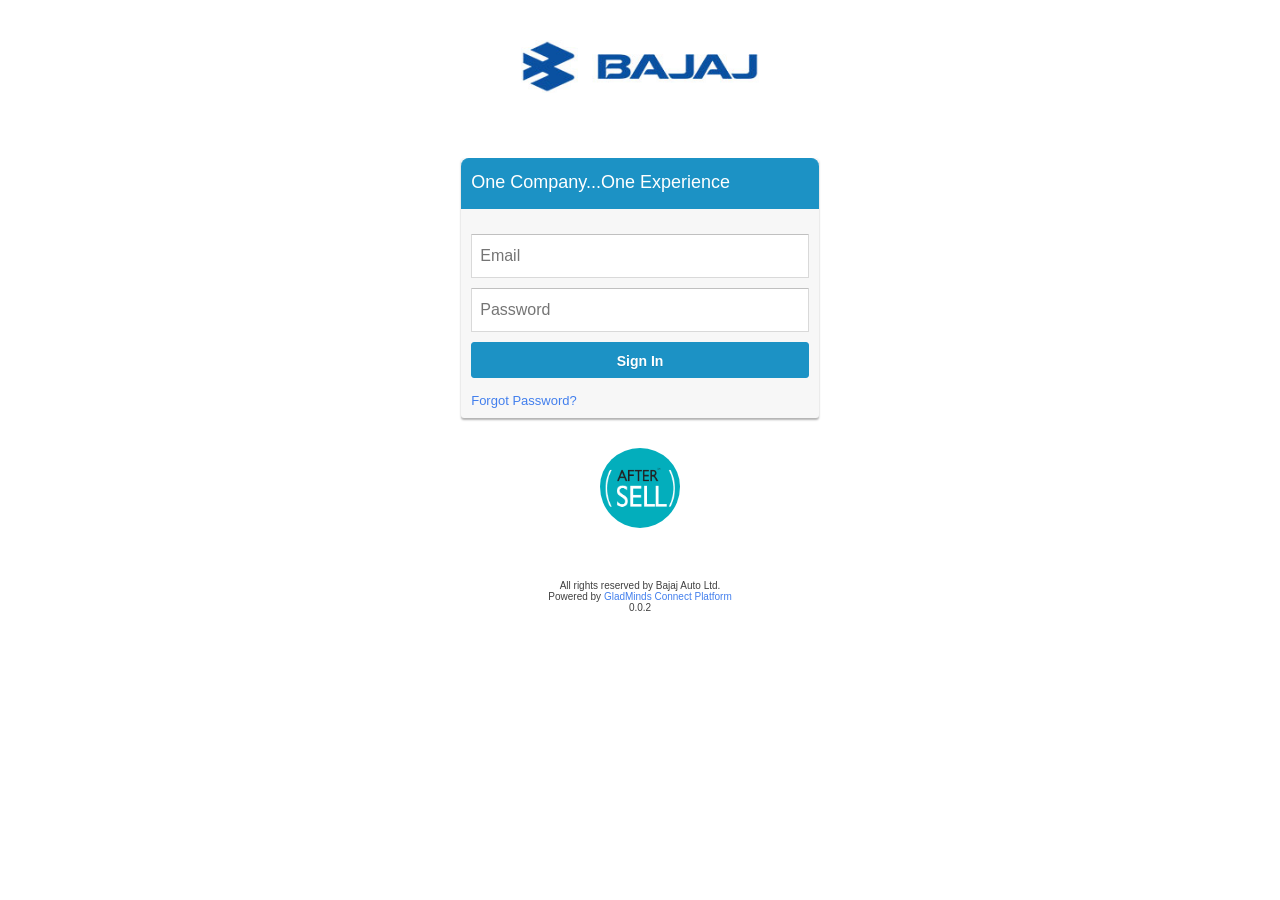
<file: CreatePDF/app/src/main/assets/www/index.html>
<!DOCTYPE html>
<html lang="en">
<head>
    <link rel="manifest" href="/manifest.json">
    <meta name="msapplication-TileColor" content="#ffffff">
    <meta name="msapplication-TileImage" content="/ms-icon-144x144.png">
    <meta name="theme-color" content="#ffffff">
    <meta charset="utf-8">
    <meta name="viewport" content="width=device-width, initial-scale=1.0">
    <meta content="width=300, initial-scale=1" name="viewport">
    <meta name="description" content="">
    <script src="cordova.js"></script>
    <title>Bajaj Auto Ltd - Aftersell</title>
    <link rel="stylesheet" type="text/css" href="css/login.css">
    <style type="text/css">
    #loading{
        display:none;
    }
    #loading, #loading div.bg{
        position:fixed;
        width: 100%;
        height: 100%;
        text-align: center;
        top:0px;
        left: 0px;
        z-index: 500000;
    }

    #loading div.txt{
        position: absolute;
        top:50%;
        padding:23px 0;
        width: 100%;
        font-size: 12px;
        z-index: 500001;
        background: url(img/loading.gif) no-repeat 50%;
        margin-top: -46px;
    }

    #loading div.bg{
        background: #fff;
        opacity:0.7;
        filter:alpha(opacity=70); /* For IE8 and earlier */
    }

    #error-msg-login-window {
        display: none;
        padding: 10px;
        color: red;
        text-align: center;
    }


    </style>
</head>
<body>
    <div class="wrapper">
        <div class="bajaj-header-bar centered">
            <div class="header content clearfix" id="brand_image">
                <img class="img-responsive logo" src="img/Bajaj_Logo.png">
            </div>
        </div>

        <div class="main content clearfix">

            <div class="card signin-card clearfix">
                <h1 class="login-aftersell-title">
                    One Company...One Experience
                </h1>
                <form novalidate method="post" id="gaia_loginform" onsubmit="return loginCheck()" autocomplete="off">
                    <div class="text-left alert alert-danger" id="error-msg-login-window">Invalid Credentials</div>
                    <label class="hidden-label" for="Email">Email</label>
                    <input id="Email" name="Email" type="email" placeholder="Email" value="" spellcheck="false" class="">
                    <label class="hidden-label" for="Passwd">Password</label>
                    <input id="Passwd" name="Passwd" type="password" placeholder="Password" class="">
                    <button type="submit" id="signIn" name="signIn" class="rc-button rc-button-submit">Sign In</button>
                    <div class="forgot-pwd">
                        <label class="remember">
                            <a href="#">
                                Forgot Password?
                            </a>
                        </label>
                    </div>
                </form>
            </div>
            <div class="text-center aftersell-logo">
                <img class="profile-img after-sell img-circle img-responsive" src="img/aftersell.png" alt="aftersell">
            </div>
            <div class="oneApp-bajaj">
                <p class="create-account">
                    <a id="link-signup" class="new-user-reg" href="">
                        Create an account
                    </a>
                </p>
            </div>

            <footer class="bajaj-footer"><span>All rights reserved by Bajaj Auto Ltd.</span><br><span>Powered by <a href="http://gladminds.co/#products" target="_blank">GladMinds Connect Platform</a></span><br><span>0.0.2</span></footer>

        </div>

    </div>
    <script src="js/jquery.min.js"></script>
    <script type="text/javascript" src="js/plugins/jquery.md5.min.js"></script>
    <script type="text/javascript" src="js/inc.js"></script>
    <script type="text/javascript" src="js/login.js"></script>
    <script type="text/javascript" src="js/sqLite.js"></script>
    <div id="loading">
        <div class="txt"></div>
        <div class="bg"></div>
    </div>
</body>
</html>
</file>
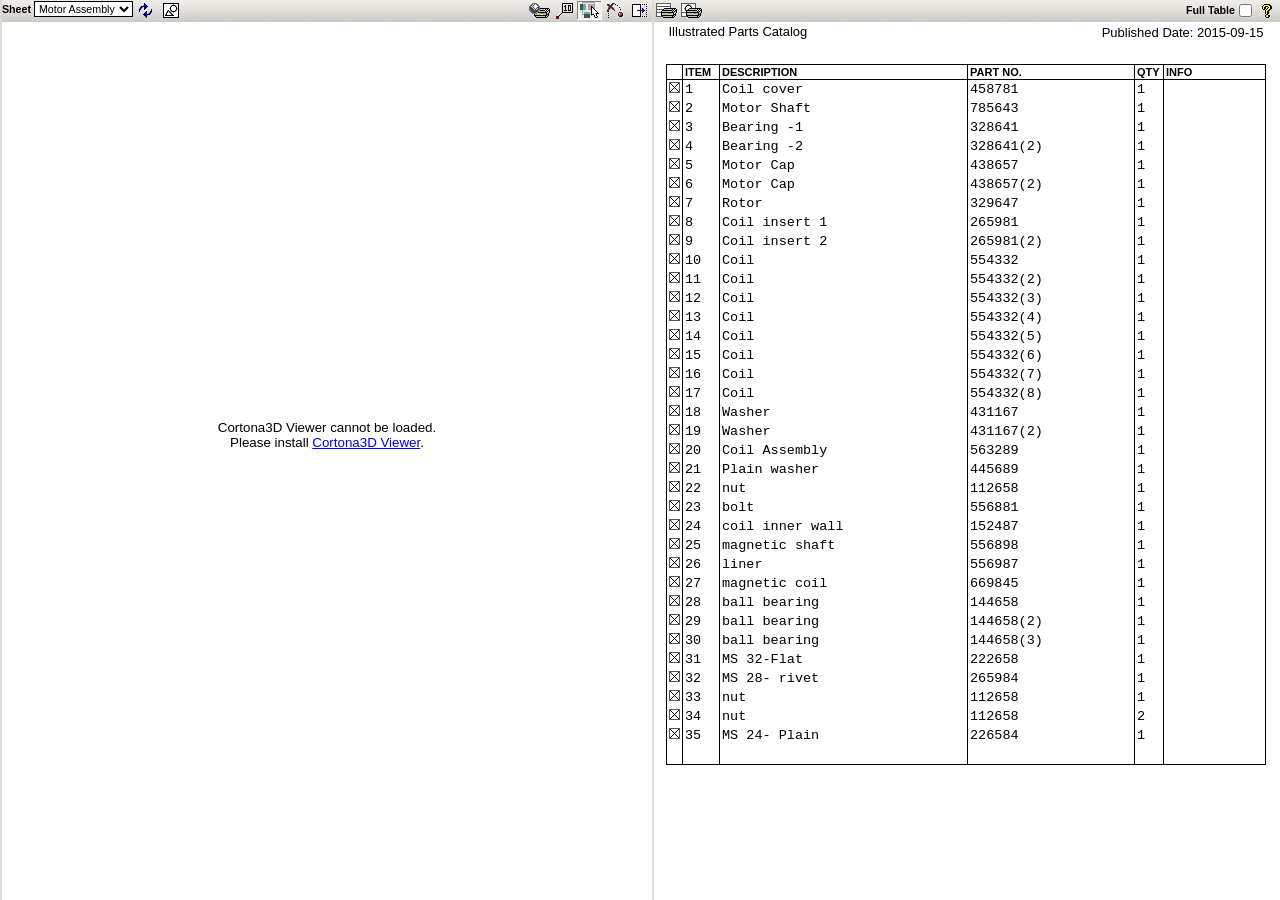
<file: WebView/app/src/main/assets/FrictionClutch.htm>
<!DOCTYPE HTML>
<html>
<head>
<META http-equiv="Content-Type" content="text/html; charset=utf-8">
<meta http-equiv="X-UA-Compatible" content="IE=Edge">
<meta name="Description" content="IPC Viewer Version 3.0">
<link rel="stylesheet" href="res_GENERIC_IPC/hgeneric_ipc_scr.css" media="screen">
<link rel="stylesheet" href="res_GENERIC_IPC/hgeneric_ipc_prn.css" media="print">
<!--[if lte IE 9]>
<link rel="stylesheet" href="res_GENERIC_IPC/iehgeneric_ipd_scr.css" media="screen">
<![endif]-->
<style type="text/css" media="screen">
body {color:#000000; background-color: #FFFFFF;}
table.ipc {color:#000000; background-color:transparent;}
table.ipc th{color:#000000; background-color:transparent;}
table.ipc td{color:#000000;}
</style>
<title></title> <script language="javascript">
  var M_TITLE  = "";
  var PUBLISH_DATE     = "20150915";

var ipc_data = {
metadata:[
],
vrmlfile:"Friction Clutch.wrl",
media:[
  {name:"IllustrationType", value:""},
  {name:"3DBackgroundColor", value:""},
  {name:"3DSelectedColor", value:""},
  {name:"TableBackgroundColor", value:""},
  {name:"TableTextColor", value:""},
  {name:"TableBackgroundColorSel", value:""},
  {name:"TableBackgroundColorHL", value:""},
  {name:"TableBackgroundColorHLNotIll", value:""},
  {name:"TableInactiveTextColor", value:""},
  {name:"2DSelectedColor", value:""},
  {name:"2DHighLightColor", value:""},
  {name:"ContextMenuBackgroundColor", value:""},
  {name:"RemoveSpace", value:""},
  {name:"SimplifyFloats", value:""},
  {name:"CoordinateResolution", value:""},
  {name:"TooltipFormat", value:""},
  {name:"Viewer2DType", value:""},
  {name:"UrlTarget", value:""},
  {name:"DITATopic", value:""},
  {name:"ForceDirectX", value:""},
  {name:"PublisherVersion", value:""},
  {name:"SpecID", value:""},
  {name:"SpecVersion", value:""}
],
dplist:[
{id:"2ebe430",
 parent:"",
 vrmlnodes:[
"Cuerpo-1_(Predeterminado)_1"],
 filter:{usage:[], modelapply:[], sb:[]},
 mainview:"",
 itemnumber:"1",
 
 tooltip:"Item:1",
 
	  links:[]
	
},
{id:"2ebed90",
 parent:"",
 vrmlnodes:[
"Eje-1_(Predeterminado)_5"],
 filter:{usage:[], modelapply:[], sb:[]},
 mainview:"",
 itemnumber:"2",
 
 tooltip:"Item:2",
 
	  links:[]
	
},
{id:"2ebe730",
 parent:"",
 vrmlnodes:[
"rodamiento-1_(Predeterminado)_6"],
 filter:{usage:[], modelapply:[], sb:[]},
 mainview:"",
 itemnumber:"3",
 
 tooltip:"Item:3",
 
	  links:[]
	
},
{id:"2ebe8b0",
 parent:"",
 vrmlnodes:[
"rodamiento-2_(Predeterminado)_7"],
 filter:{usage:[], modelapply:[], sb:[]},
 mainview:"",
 itemnumber:"4",
 
 tooltip:"Item:4",
 
	  links:[]
	
},
{id:"2e62860",
 parent:"",
 vrmlnodes:[
"Tapa_inferior-1_(Predeterminado)_8"],
 filter:{usage:[], modelapply:[], sb:[]},
 mainview:"",
 itemnumber:"5",
 
 tooltip:"Item:5",
 
	  links:[]
	
},
{id:"2ebed30",
 parent:"",
 vrmlnodes:[
"Tapa_superior-1_(Predeterminado)_9"],
 filter:{usage:[], modelapply:[], sb:[]},
 mainview:"",
 itemnumber:"6",
 
 tooltip:"Item:6",
 
	  links:[]
	
},
{id:"2e628c0",
 parent:"",
 vrmlnodes:[
"Rotor-1_(Predeterminado)_10"],
 filter:{usage:[], modelapply:[], sb:[]},
 mainview:"",
 itemnumber:"7",
 
 tooltip:"Item:7",
 
	  links:[]
	
},
{id:"2e629e0",
 parent:"",
 vrmlnodes:[
"Aislante_plastico-1_(Predeterminado)_12"],
 filter:{usage:[], modelapply:[], sb:[]},
 mainview:"",
 itemnumber:"8",
 
 tooltip:"Item:8",
 
	  links:[]
	
},
{id:"2f12c70",
 parent:"",
 vrmlnodes:[
"Aislante_plastico-2_(Predeterminado)_15"],
 filter:{usage:[], modelapply:[], sb:[]},
 mainview:"",
 itemnumber:"9",
 
 tooltip:"Item:9",
 
	  links:[]
	
},
{id:"2ebeb50",
 parent:"",
 vrmlnodes:[
"Bobinado-2_(Predeterminado)_18"],
 filter:{usage:[], modelapply:[], sb:[]},
 mainview:"",
 itemnumber:"10",
 
 tooltip:"Item:10",
 
	  links:[]
	
},
{id:"2f134b0",
 parent:"",
 vrmlnodes:[
"Bobinado-3_(Predeterminado)_19"],
 filter:{usage:[], modelapply:[], sb:[]},
 mainview:"",
 itemnumber:"11",
 
 tooltip:"Item:11",
 
	  links:[]
	
},
{id:"2e62800",
 parent:"",
 vrmlnodes:[
"Bobinado-4_(Predeterminado)_20"],
 filter:{usage:[], modelapply:[], sb:[]},
 mainview:"",
 itemnumber:"12",
 
 tooltip:"Item:12",
 
	  links:[]
	
},
{id:"2f131b0",
 parent:"",
 vrmlnodes:[
"Bobinado-5_(Predeterminado)_21"],
 filter:{usage:[], modelapply:[], sb:[]},
 mainview:"",
 itemnumber:"13",
 
 tooltip:"Item:13",
 
	  links:[]
	
},
{id:"2e627a0",
 parent:"",
 vrmlnodes:[
"Bobinado-6_(Predeterminado)_22"],
 filter:{usage:[], modelapply:[], sb:[]},
 mainview:"",
 itemnumber:"14",
 
 tooltip:"Item:14",
 
	  links:[]
	
},
{id:"2f12af0",
 parent:"",
 vrmlnodes:[
"Bobinado-7_(Predeterminado)_23"],
 filter:{usage:[], modelapply:[], sb:[]},
 mainview:"",
 itemnumber:"15",
 
 tooltip:"Item:15",
 
	  links:[]
	
},
{id:"2ebe790",
 parent:"",
 vrmlnodes:[
"Bobinado-8_(Predeterminado)_24"],
 filter:{usage:[], modelapply:[], sb:[]},
 mainview:"",
 itemnumber:"16",
 
 tooltip:"Item:16",
 
	  links:[]
	
},
{id:"2ebec70",
 parent:"",
 vrmlnodes:[
"Bobinado-9_(Predeterminado)_25"],
 filter:{usage:[], modelapply:[], sb:[]},
 mainview:"",
 itemnumber:"17",
 
 tooltip:"Item:17",
 
	  links:[]
	
},
{id:"2ebebb0",
 parent:"",
 vrmlnodes:[
"Arandela_ajuste-1_(Predeterminado)_11"],
 filter:{usage:[], modelapply:[], sb:[]},
 mainview:"",
 itemnumber:"18",
 
 tooltip:"Item:18",
 
	  links:[]
	
},
{id:"2e62740",
 parent:"",
 vrmlnodes:[
"Arandela_de_goma-1_(Predeterminado)_26"],
 filter:{usage:[], modelapply:[], sb:[]},
 mainview:"",
 itemnumber:"19",
 
 tooltip:"Item:19",
 
	  links:[]
	
},
{id:"2e62920",
 parent:"",
 vrmlnodes:[],
 filter:{usage:[], modelapply:[], sb:[]},
 mainview:"",
 itemnumber:"20",
 
 tooltip:"Item:20",
 
	  links:[]
	
},
{id:"2f12a90",
 parent:"",
 vrmlnodes:[],
 filter:{usage:[], modelapply:[], sb:[]},
 mainview:"",
 itemnumber:"21",
 
 tooltip:"Item:21",
 
	  links:[]
	
},
{id:"2f136f0",
 parent:"",
 vrmlnodes:[],
 filter:{usage:[], modelapply:[], sb:[]},
 mainview:"",
 itemnumber:"22",
 
 tooltip:"Item:22",
 
	  links:[]
	
},
{id:"2ebe7f0",
 parent:"",
 vrmlnodes:[],
 filter:{usage:[], modelapply:[], sb:[]},
 mainview:"",
 itemnumber:"23",
 
 tooltip:"Item:23",
 
	  links:[]
	
},
{id:"2ebe910",
 parent:"",
 vrmlnodes:[],
 filter:{usage:[], modelapply:[], sb:[]},
 mainview:"",
 itemnumber:"24",
 
 tooltip:"Item:24",
 
	  links:[]
	
},
{id:"2ebe970",
 parent:"",
 vrmlnodes:[],
 filter:{usage:[], modelapply:[], sb:[]},
 mainview:"",
 itemnumber:"25",
 
 tooltip:"Item:25",
 
	  links:[]
	
},
{id:"2ebe850",
 parent:"",
 vrmlnodes:[],
 filter:{usage:[], modelapply:[], sb:[]},
 mainview:"",
 itemnumber:"26",
 
 tooltip:"Item:26",
 
	  links:[]
	
},
{id:"2e626e0",
 parent:"",
 vrmlnodes:[],
 filter:{usage:[], modelapply:[], sb:[]},
 mainview:"",
 itemnumber:"27",
 
 tooltip:"Item:27",
 
	  links:[]
	
},
{id:"2f130f0",
 parent:"",
 vrmlnodes:[],
 filter:{usage:[], modelapply:[], sb:[]},
 mainview:"",
 itemnumber:"28",
 
 tooltip:"Item:28",
 
	  links:[]
	
},
{id:"2ebeaf0",
 parent:"",
 vrmlnodes:[],
 filter:{usage:[], modelapply:[], sb:[]},
 mainview:"",
 itemnumber:"29",
 
 tooltip:"Item:29",
 
	  links:[]
	
},
{id:"2f13390",
 parent:"",
 vrmlnodes:[],
 filter:{usage:[], modelapply:[], sb:[]},
 mainview:"",
 itemnumber:"30",
 
 tooltip:"Item:30",
 
	  links:[]
	
},
{id:"2f13210",
 parent:"",
 vrmlnodes:[],
 filter:{usage:[], modelapply:[], sb:[]},
 mainview:"",
 itemnumber:"31",
 
 tooltip:"Item:31",
 
	  links:[]
	
},
{id:"2ebefd0",
 parent:"",
 vrmlnodes:[],
 filter:{usage:[], modelapply:[], sb:[]},
 mainview:"",
 itemnumber:"32",
 
 tooltip:"Item:32",
 
	  links:[]
	
},
{id:"2f12a30",
 parent:"",
 vrmlnodes:[],
 filter:{usage:[], modelapply:[], sb:[]},
 mainview:"",
 itemnumber:"33",
 
 tooltip:"Item:33",
 
	  links:[]
	
},
{id:"2f12c10",
 parent:"",
 vrmlnodes:[],
 filter:{usage:[], modelapply:[], sb:[]},
 mainview:"",
 itemnumber:"34",
 
 tooltip:"Item:34",
 
	  links:[]
	
},
{id:"2e62aa0",
 parent:"",
 vrmlnodes:[],
 filter:{usage:[], modelapply:[], sb:[]},
 mainview:"",
 itemnumber:"35",
 
 tooltip:"Item:35",
 
	  links:[]
	
}
],
views:[
	{	id:"view_0", 
		stepid:"view_0", 
		description:"Motor Assembly",
		viewpoint:{name:"", vrmlnode:"vp_0"},
		transitions:[
		  
		],
		items:[
	"2e626e0",
	"2e62740",
	"2e627a0",
	"2e62800",
	"2e62860",
	"2e628c0",
	"2e62920",
	"2e629e0",
	"2e62aa0",
	"2ebe430",
	"2ebe730",
	"2ebe790",
	"2ebe7f0",
	"2ebe850",
	"2ebe8b0",
	"2ebe910",
	"2ebe970",
	"2ebeaf0",
	"2ebeb50",
	"2ebebb0",
	"2ebec70",
	"2ebed30",
	"2ebed90",
	"2ebefd0",
	"2f12a30",
	"2f12a90",
	"2f12af0",
	"2f12c10",
	"2f12c70",
	"2f130f0",
	"2f131b0",
	"2f13210",
	"2f13390",
	"2f134b0",
	"2f136f0"],
		itemnbr:{
	"27":1,
	"19":1,
	"14":1,
	"12":1,
	"5":1,
	"7":1,
	"20":1,
	"8":1,
	"35":1,
	"1":1,
	"3":1,
	"16":1,
	"23":1,
	"26":1,
	"4":1,
	"24":1,
	"25":1,
	"29":1,
	"10":1,
	"18":1,
	"17":1,
	"6":1,
	"2":1,
	"32":1,
	"33":1,
	"21":1,
	"15":1,
	"34":1,
	"9":1,
	"28":1,
	"13":1,
	"31":1,
	"30":1,
	"11":1,
	"22":1},
		changed:false,
		hidden:false,
		metadata:[
    	],
    	cgmsrc:"Friction Clutch.cgm"
	}
],
bgmedia:[
]
};

  var clr3DBackgroundColor = "#E9E9FF";
  var clr3DSelectedColor = "#FFFF00";
  var higlightColor = "#C8E2E2";
  var selectionColor = "#EEEE00";
  var notfoundColor = "#FFE4E1";
  var fullTableOnlyRowColor = "#808080";
  var cMenuBackgroundColor = "#FFFFFF";
  
  var clr2DSelectedColor = "#FFFF00";
  var clr2DHighLightColor = "#00FF00";
  var ipcPublisherVersion = "7.2.0.325 (64-bit)";
  var ipcSpecVersion = "1.15";
  var ipcSpecID = "GENERIC_IPC";
  
  var sheetIdentSymbol = ".";
  
  var iItemNamePrefix  = "Item:";
  var iViewNamePrefix  = "Sheet";
  var iFigureNamePrefix  = "Figure";
  var iRevisionNamePrefix  = "Issue";
  var iModelNamePrefix  = "Effectivity:";
  
  var iContextMenuFit = "Fit";
  var iContextMenuHide = "Hide";
  var iContextMenuShow = "Show";
  var iContextMenuSelect = "Select";
  var iContextMenuUnselect = "Unselect";
  var iContextMenuGotoViewPrefix = "Go to Sheet";
  var iContextMenuActiveViewMark = "(active)";
  var iContextMenuShowAll = "Show All";
  var iContextMenuCortonaProperties = "Cortona Properties";
  var iContextMenuCloseButtonToolTip = "Close";
  var iContextMenuAbout = "About";
  
  var iCaptionCortonaNotFound = "Cortona3D Viewer cannot be loaded.<br>Please check Microsoft Internet Explorer security options or install <a href=\"http://www.cortona3d.com/install/\">Cortona3D Viewer</a>.";
  var iCaptionEmbedCortonaNotFound = "Cortona3D Viewer cannot be loaded.<br>Please install <a href=\"http://www.cortona3d.com/install/\">Cortona3D Viewer</a>.";
  var iCaptionRapid2DViewerNotFound = "Cortona2D Viewer cannot be loaded.<br>Please install Cortona2D Viewer, and/or check the security settings in your web browser.<br>Cortona2D Viewer is shipped by your content provider.";
  
  var iWarningCortonaNotFound = "Cortona3D Viewer cannot be loaded. Please check Microsoft Internet Explorer security options or install Cortona3D Viewer.";
  var iWarningEmbedCortonaNotFound = "Cortona3D Viewer cannot be loaded. Please install Cortona3D Viewer.";
  var iWarningPrintComponentNotFound = "CarbonCopy ActiveX component not found in the registry.";
  var iWarningErrorOnVRMLLoading = "VRML Loading error.";
  var iWarningEmptyCalloutTextBox = "Select any row of the table or type text in the Callout Text box.";
  var iWarningRapid2DViewerNotFound = "Cortona2D Viewer ActiveX component not found in the registry.";
  var iWarningIsoViewNotFound = "IsoView ActiveX component not found in the registry.";
  var iWarning2DViewerLoadingError = "2D Viewer Error - File was not loaded:";
  var iWarningExcelNotFound = "Cannot create an Excel ActiveX object.";
  var iWarningCortonaOldVersion = "Outdated version of the Cortona3D Viewer is found on your computer. This cannot render 3D scenes. Update Cortona3D Viewer to the latest version.";
  
  var iLoadingMessage = "Loading...";
  
  var iPublishedDatePrefix = "Published Date: ";
  
  var iPrint3DHeaderTitle = "Illustrated parts data  ";
  var iPrint3DFooterPrinted = "Printed: ";
  var iPrint3DFooterProprietary = "";
  
  var iPrintCGMHeaderTitle = "Illustrated parts data";
  var iPrintCGMFooterPrinted = "Printed: ";
  var iPrintCGMFooterProprietary = "";
  
  var iPrintTableFooterPrinted = "Printed: ";

  
  var iAboutDocumentVersion = "Document Version:";
  var iAboutCortonaVersion = "Cortona3D Viewer Version:";
  var iAboutCgmViewerVersion = "2D Viewer Version:";
  
  var illustrationType = 0;
  var viewer2DType = 1;
  var specType = "GENERIC";
  var dateFormat = "S1000D";
  var is2DGraphicsEnabled = true;
  var helpFile = "en/help.html";
  var langID = 1033;
  var isDisableTableExport = false;
  var tblTooltip = true;
  var resFolder = "res_GENERIC_IPC/";
  var forceDirectX = true;
</script><script language="javascript" src="res_GENERIC_IPC/ipc3d.js"></script><script language="javascript" src="res_GENERIC_IPC/hxtable.js"></script></head>
<body onload="on_doc_load();" onunload="on_doc_unload();">
<div id="menu_container" style="top:0; left:0; position: absolute;width: 0px; height: 0px;"></div>
<div id="baseDiv" class="mainBox">
<div class="sidebarLeft" id="viewersPanel">
<div id="cHeader" class="optionsline" onselectstart="return false;">
<div style="float:left;"><span style="display:none;" title="" id="revision_mark">R</span><span class="captions">Sheet </span><select name="" id="viewsSelector" class="selectors"></select><span id="btn_reset" title="Reset" class="imgButton3"> </span><span id="btn_2d" title="2D Graphics" class="imgButton3"> </span></div>
<div><span id="btn_print_3d" title="Print Graphics" class="imgButton3"> </span><span id="btn_callouts" title="Callouts" class="imgButton3"> </span><span id="btn_ignoretransp" title="Ignore Transparency" class="imgButton3"> </span><span id="btn_skipanimation" title="Skip Animation" class="imgButton3"> </span><span id="btn_3donly" title="Show Graphics Only" class="imgButton3"> </span></div>
</div>
<div id="cContainer"><div id="cortonaContainer"><div id="cortonaControl" style="display:none;"></div></div>
<div id="Container2D" style="width:1px; height:1px; visibility: hidden"><div id="cortona2DControl" style="display:none;"></div></div></div>
<div id="cFooter">
<div id="navigation_controls" onselectstart="return false;">
<div style="float:left;"><span id="btnSpin" title="Spin" class="imgButton"> </span><span id="btnZoom" title="Zoom" class="imgButton"> </span><span id="btnPan" title="Pan" class="imgButton"> </span>
 <span id="btnCenter" title="SetCenter" class="imgButton"> </span><span id="btnCMark" title="Show/Hide Rotation Center" class="imgButton" style="background-position:-64px 0;"> </span>
 <span id="btnFit" title="Fit" class="imgButton"> </span></div>
<div><span id="btnV1" title="Front" class="imgButton2"> </span><span id="btnV2" title="Back" class="imgButton2"> </span><span id="btnV3" title="Left" class="imgButton2"> </span><span id="btnV4" title="Right" class="imgButton2"> </span><span id="btnV5" title="Top" class="imgButton2"> </span><span id="btnV6" title="Bottom" class="imgButton2"> </span><span id="btnV7" title="Isometric" class="imgButton2"> </span></div>
</div>
<div id="callouts_controls" style="display:none;"><div style="float:left;"><span class="captions">Callout Text:</span> <input type="text" id="txtCalloutCaption"></div><div align="right" nowrap="true"><input type="button" class="buttonsLarge" disabled id="btnCalloutsUndo" title="Undo Last Callout" value="Undo"></div></div>
<div id="selection_controls" onselectstart="return false;"><span class="captions">Selection:</span><input type="button" class="buttons" disabled id="btnFitSelection" title="Fit Selection" value="Fit"><input type="button" class="buttons" disabled id="btnShowSelection" title="Show Selection" value="Show"><input type="button" class="buttons" disabled id="btnHideSelection" title="Hide Selection" value="Hide">
 <span id="ScrollSliderCaption" class="captions">Transparency:</span> <span id="ScrollSlider"><span id="InnerScrollSlider"> </span></span></div>
</div>
</div><div class="sidebarRight" id="tablePanel" onscroll="this.scrollTop=0;">
<div id="THeader">
<div class="optionsline" onselectstart="return false;"><div style="float:left;"><span id="btn_print_table" title="Print Table" class="imgButton3"> </span><span id="btn_composite_print" title="Composite Print" class="imgButton3" style=""> </span> 
</div>
<div><span class="captions" style="display:none;" title="">Model: </span><select name="slctModel" id="slctModel" style="display:none;" disabled class="selectors"><option>All</option></select> 
<span class="captions" style="display:none;">Usage Code: </span><select name="slctUsage" id="slctUsage" style="display:none;" disabled class="selectors"><option>All</option></select> 
<span style="display:none;" class="captions">SB: </span><select style="display:none;" name="slctSB" id="slctSB" disabled class="selectors"><option>All</option></select><span id="holderShowBoxes" class="cboxholder" style="display:none;"><label for="chbxShowBoxes" id="lblChbxShowBoxes" title="Show Check Boxes Column" class="captions">Check Boxes</label><input type="checkbox" title="Show Check Boxes Column" class="optionsControls" id="chbxShowBoxes" disabled checked value=""></span> 
<span class="cboxholder"><label for="chkFullTable" title="Full Table Mode" class="captions">Full Table</label><input type="checkbox" title="Full Table Mode" class="optionsControls" id="chkFullTable" value="" disabled></span><span id="btn_excel" title="Export to Excel" class="imgButton3"> </span><span id="btn_help" title="Help" class="imgButton3"> </span></div>
</div>
<table id="tableHeader" class="ipc" style="visibility: hidden;">
<col class="col0" valign="bottom">
<col class="col01" id="colChckboxesH">
<col>
<col>
<col>
<col>
<col>
<tr id="pageHeader">
<td></td>
<td id="tbHeaderContainer" colspan="6">
<table id="screenHeader" style="display:none;">
<tr>
<td>
<div id="metaheader1">Illustrated Parts Catalog</div>
<div id="metaheader2"><span id="meta_figtitle"></span></div>
</td>
<td id="metaheader4"><img class="img_logo" src="res_GENERIC_IPC/logo.png" border="0"><div class="metapdate" id="metaPublishedDate"> </div></td>
</tr>
<tr>
<td style="vertical-align: bottom;" colspan="2">
<div id="metasheet"> </div>
</td>
</tr>
</table>
</td>
</tr>
<tr>
<th class="f"> </th>
<th class="ccl"> </th>
<th>ITEM</th>
<th>DESCRIPTION</th>
<th>PART&nbsp;NO.</th>
<th>QTY</th>
<th>INFO</th>
</tr>
</table>
</div>
<div class="tableContainer" id="tbdContainer" style="visibility: hidden;">
<table id="tableIPC" class="ipc">
<col class="col0" valign="bottom">
<col class="col01" id="colChckboxesB">
<col>
<col>
<col>
<col>
<col>
<tfoot>
<tr class="bottomtr">
<td> </td>
<td class="ccl"> </td>
<td class="bottom">&nbsp;&nbsp;&nbsp;&nbsp;</td>
<td class="bottom">&nbsp;&nbsp;&nbsp;&nbsp;&nbsp;&nbsp;&nbsp;&nbsp;&nbsp;&nbsp;&nbsp;&nbsp;&nbsp;&nbsp;&nbsp;&nbsp;&nbsp;&nbsp;&nbsp;&nbsp;&nbsp;&nbsp;&nbsp;&nbsp;&nbsp;&nbsp;&nbsp;&nbsp;&nbsp;&nbsp;</td>
<td class="bottom">&nbsp;&nbsp;&nbsp;&nbsp;&nbsp;&nbsp;&nbsp;&nbsp;&nbsp;&nbsp;&nbsp;&nbsp;&nbsp;&nbsp;&nbsp;&nbsp;&nbsp;&nbsp;&nbsp;&nbsp;</td>
<td class="bottom">&nbsp;&nbsp;&nbsp;</td>
<td class="bottom">&nbsp;&nbsp;&nbsp;&nbsp;&nbsp;&nbsp;&nbsp;&nbsp;&nbsp;&nbsp;&nbsp;&nbsp;</td>
</tr>
<tr id="pageFooter">
<td></td>
<td id="footerContent" colspan="6">
<div id="meta_proprietary"></div>
<div id="meta_currentdate"> </div>
</td>
</tr>
</tfoot>
<tbody id="mainTBody">
<tr id="2ebe430">
<td><nobr></nobr> </td>
<td class="ccl"><span class="chkbox"> </span></td>
<td><nobr>1</nobr></td>
<td><nobr>Coil&nbsp;cover</nobr></td>
<td><nobr>458781</nobr></td>
<td><nobr>1</nobr></td>
<td><nobr></nobr> </td>
</tr>
<tr id="2ebed90">
<td><nobr></nobr> </td>
<td class="ccl"><span class="chkbox"> </span></td>
<td><nobr>2</nobr></td>
<td><nobr>Motor&nbsp;Shaft&nbsp;</nobr></td>
<td><nobr>785643</nobr></td>
<td><nobr>1</nobr></td>
<td><nobr></nobr> </td>
</tr>
<tr id="2ebe730">
<td><nobr></nobr> </td>
<td class="ccl"><span class="chkbox"> </span></td>
<td><nobr>3</nobr></td>
<td><nobr>Bearing&nbsp;-1</nobr></td>
<td><nobr>328641</nobr></td>
<td><nobr>1</nobr></td>
<td><nobr></nobr> </td>
</tr>
<tr id="2ebe8b0">
<td><nobr></nobr> </td>
<td class="ccl"><span class="chkbox"> </span></td>
<td><nobr>4</nobr></td>
<td><nobr>Bearing&nbsp;-2</nobr></td>
<td><nobr>328641(2)</nobr></td>
<td><nobr>1</nobr></td>
<td><nobr></nobr> </td>
</tr>
<tr id="2e62860">
<td><nobr></nobr> </td>
<td class="ccl"><span class="chkbox"> </span></td>
<td><nobr>5</nobr></td>
<td><nobr>Motor&nbsp;Cap</nobr></td>
<td><nobr>438657</nobr></td>
<td><nobr>1</nobr></td>
<td><nobr></nobr> </td>
</tr>
<tr id="2ebed30">
<td><nobr></nobr> </td>
<td class="ccl"><span class="chkbox"> </span></td>
<td><nobr>6</nobr></td>
<td><nobr>Motor&nbsp;Cap</nobr></td>
<td><nobr>438657(2)</nobr></td>
<td><nobr>1</nobr></td>
<td><nobr></nobr> </td>
</tr>
<tr id="2e628c0">
<td><nobr></nobr> </td>
<td class="ccl"><span class="chkbox"> </span></td>
<td><nobr>7</nobr></td>
<td><nobr>Rotor&nbsp;</nobr></td>
<td><nobr>329647</nobr></td>
<td><nobr>1</nobr></td>
<td><nobr></nobr> </td>
</tr>
<tr id="2e629e0">
<td><nobr></nobr> </td>
<td class="ccl"><span class="chkbox"> </span></td>
<td><nobr>8</nobr></td>
<td><nobr>Coil&nbsp;insert&nbsp;1</nobr></td>
<td><nobr>265981</nobr></td>
<td><nobr>1</nobr></td>
<td><nobr></nobr> </td>
</tr>
<tr id="2f12c70">
<td><nobr></nobr> </td>
<td class="ccl"><span class="chkbox"> </span></td>
<td><nobr>9</nobr></td>
<td><nobr>Coil&nbsp;insert&nbsp;2</nobr></td>
<td><nobr>265981(2)</nobr></td>
<td><nobr>1</nobr></td>
<td><nobr></nobr> </td>
</tr>
<tr id="2ebeb50">
<td><nobr></nobr> </td>
<td class="ccl"><span class="chkbox"> </span></td>
<td><nobr>10</nobr></td>
<td><nobr>Coil</nobr></td>
<td><nobr>554332</nobr></td>
<td><nobr>1</nobr></td>
<td><nobr></nobr> </td>
</tr>
<tr id="2f134b0">
<td><nobr></nobr> </td>
<td class="ccl"><span class="chkbox"> </span></td>
<td><nobr>11</nobr></td>
<td><nobr>Coil</nobr></td>
<td><nobr>554332(2)</nobr></td>
<td><nobr>1</nobr></td>
<td><nobr></nobr> </td>
</tr>
<tr id="2e62800">
<td><nobr></nobr> </td>
<td class="ccl"><span class="chkbox"> </span></td>
<td><nobr>12</nobr></td>
<td><nobr>Coil</nobr></td>
<td><nobr>554332(3)</nobr></td>
<td><nobr>1</nobr></td>
<td><nobr></nobr> </td>
</tr>
<tr id="2f131b0">
<td><nobr></nobr> </td>
<td class="ccl"><span class="chkbox"> </span></td>
<td><nobr>13</nobr></td>
<td><nobr>Coil</nobr></td>
<td><nobr>554332(4)</nobr></td>
<td><nobr>1</nobr></td>
<td><nobr></nobr> </td>
</tr>
<tr id="2e627a0">
<td><nobr></nobr> </td>
<td class="ccl"><span class="chkbox"> </span></td>
<td><nobr>14</nobr></td>
<td><nobr>Coil</nobr></td>
<td><nobr>554332(5)</nobr></td>
<td><nobr>1</nobr></td>
<td><nobr></nobr> </td>
</tr>
<tr id="2f12af0">
<td><nobr></nobr> </td>
<td class="ccl"><span class="chkbox"> </span></td>
<td><nobr>15</nobr></td>
<td><nobr>Coil</nobr></td>
<td><nobr>554332(6)</nobr></td>
<td><nobr>1</nobr></td>
<td><nobr></nobr> </td>
</tr>
<tr id="2ebe790">
<td><nobr></nobr> </td>
<td class="ccl"><span class="chkbox"> </span></td>
<td><nobr>16</nobr></td>
<td><nobr>Coil</nobr></td>
<td><nobr>554332(7)</nobr></td>
<td><nobr>1</nobr></td>
<td><nobr></nobr> </td>
</tr>
<tr id="2ebec70">
<td><nobr></nobr> </td>
<td class="ccl"><span class="chkbox"> </span></td>
<td><nobr>17</nobr></td>
<td><nobr>Coil</nobr></td>
<td><nobr>554332(8)</nobr></td>
<td><nobr>1</nobr></td>
<td><nobr></nobr> </td>
</tr>
<tr id="2ebebb0">
<td><nobr></nobr> </td>
<td class="ccl"><span class="chkbox"> </span></td>
<td><nobr>18</nobr></td>
<td><nobr>Washer&nbsp;</nobr></td>
<td><nobr>431167</nobr></td>
<td><nobr>1</nobr></td>
<td><nobr></nobr> </td>
</tr>
<tr id="2e62740">
<td><nobr></nobr> </td>
<td class="ccl"><span class="chkbox"> </span></td>
<td><nobr>19</nobr></td>
<td><nobr>Washer&nbsp;</nobr></td>
<td><nobr>431167(2)</nobr></td>
<td><nobr>1</nobr></td>
<td><nobr></nobr> </td>
</tr>
<tr id="2e62920">
<td><nobr></nobr> </td>
<td class="ccl"><span class="chkbox"> </span></td>
<td><nobr>20</nobr></td>
<td><nobr>Coil&nbsp;Assembly&nbsp;</nobr></td>
<td><nobr>563289</nobr></td>
<td><nobr>1</nobr></td>
<td><nobr></nobr> </td>
</tr>
<tr id="2f12a90">
<td><nobr></nobr> </td>
<td class="ccl"><span class="chkbox"> </span></td>
<td><nobr>21</nobr></td>
<td><nobr>Plain&nbsp;washer&nbsp;</nobr></td>
<td><nobr>445689</nobr></td>
<td><nobr>1</nobr></td>
<td><nobr></nobr> </td>
</tr>
<tr id="2f136f0">
<td><nobr></nobr> </td>
<td class="ccl"><span class="chkbox"> </span></td>
<td><nobr>22</nobr></td>
<td><nobr>nut</nobr></td>
<td><nobr>112658</nobr></td>
<td><nobr>1</nobr></td>
<td><nobr></nobr> </td>
</tr>
<tr id="2ebe7f0">
<td><nobr></nobr> </td>
<td class="ccl"><span class="chkbox"> </span></td>
<td><nobr>23</nobr></td>
<td><nobr>bolt</nobr></td>
<td><nobr>556881</nobr></td>
<td><nobr>1</nobr></td>
<td><nobr></nobr> </td>
</tr>
<tr id="2ebe910">
<td><nobr></nobr> </td>
<td class="ccl"><span class="chkbox"> </span></td>
<td><nobr>24</nobr></td>
<td><nobr>coil&nbsp;inner&nbsp;wall&nbsp;</nobr></td>
<td><nobr>152487</nobr></td>
<td><nobr>1</nobr></td>
<td><nobr></nobr> </td>
</tr>
<tr id="2ebe970">
<td><nobr></nobr> </td>
<td class="ccl"><span class="chkbox"> </span></td>
<td><nobr>25</nobr></td>
<td><nobr>magnetic&nbsp;shaft&nbsp;</nobr></td>
<td><nobr>556898</nobr></td>
<td><nobr>1</nobr></td>
<td><nobr></nobr> </td>
</tr>
<tr id="2ebe850">
<td><nobr></nobr> </td>
<td class="ccl"><span class="chkbox"> </span></td>
<td><nobr>26</nobr></td>
<td><nobr>liner&nbsp;</nobr></td>
<td><nobr>556987</nobr></td>
<td><nobr>1</nobr></td>
<td><nobr></nobr> </td>
</tr>
<tr id="2e626e0">
<td><nobr></nobr> </td>
<td class="ccl"><span class="chkbox"> </span></td>
<td><nobr>27</nobr></td>
<td><nobr>magnetic&nbsp;coil</nobr></td>
<td><nobr>669845</nobr></td>
<td><nobr>1</nobr></td>
<td><nobr></nobr> </td>
</tr>
<tr id="2f130f0">
<td><nobr></nobr> </td>
<td class="ccl"><span class="chkbox"> </span></td>
<td><nobr>28</nobr></td>
<td><nobr>ball&nbsp;bearing&nbsp;</nobr></td>
<td><nobr>144658</nobr></td>
<td><nobr>1</nobr></td>
<td><nobr></nobr> </td>
</tr>
<tr id="2ebeaf0">
<td><nobr></nobr> </td>
<td class="ccl"><span class="chkbox"> </span></td>
<td><nobr>29</nobr></td>
<td><nobr>ball&nbsp;bearing&nbsp;</nobr></td>
<td><nobr>144658(2)</nobr></td>
<td><nobr>1</nobr></td>
<td><nobr></nobr> </td>
</tr>
<tr id="2f13390">
<td><nobr></nobr> </td>
<td class="ccl"><span class="chkbox"> </span></td>
<td><nobr>30</nobr></td>
<td><nobr>ball&nbsp;bearing</nobr></td>
<td><nobr>144658(3)</nobr></td>
<td><nobr>1</nobr></td>
<td><nobr></nobr> </td>
</tr>
<tr id="2f13210">
<td><nobr></nobr> </td>
<td class="ccl"><span class="chkbox"> </span></td>
<td><nobr>31</nobr></td>
<td><nobr>MS&nbsp;32-Flat</nobr></td>
<td><nobr>222658</nobr></td>
<td><nobr>1</nobr></td>
<td><nobr></nobr> </td>
</tr>
<tr id="2ebefd0">
<td><nobr></nobr> </td>
<td class="ccl"><span class="chkbox"> </span></td>
<td><nobr>32</nobr></td>
<td><nobr>MS&nbsp;28-&nbsp;rivet&nbsp;</nobr></td>
<td><nobr>265984</nobr></td>
<td><nobr>1</nobr></td>
<td><nobr></nobr> </td>
</tr>
<tr id="2f12a30">
<td><nobr></nobr> </td>
<td class="ccl"><span class="chkbox"> </span></td>
<td><nobr>33</nobr></td>
<td><nobr>nut</nobr></td>
<td><nobr>112658</nobr></td>
<td><nobr>1</nobr></td>
<td><nobr></nobr> </td>
</tr>
<tr id="2f12c10">
<td><nobr></nobr> </td>
<td class="ccl"><span class="chkbox"> </span></td>
<td><nobr>34</nobr></td>
<td><nobr>nut</nobr></td>
<td><nobr>112658</nobr></td>
<td><nobr>2</nobr></td>
<td><nobr></nobr> </td>
</tr>
<tr id="2e62aa0">
<td><nobr></nobr> </td>
<td class="ccl"><span class="chkbox"> </span></td>
<td><nobr>35</nobr></td>
<td><nobr>MS&nbsp;24-&nbsp;Plain</nobr></td>
<td><nobr>226584</nobr></td>
<td><nobr>1</nobr></td>
<td><nobr></nobr> </td>
</tr>
</tbody>
</table>
</div>
<div id="TFooter"></div>
</div>
</div>
</body>
</html>
</file>
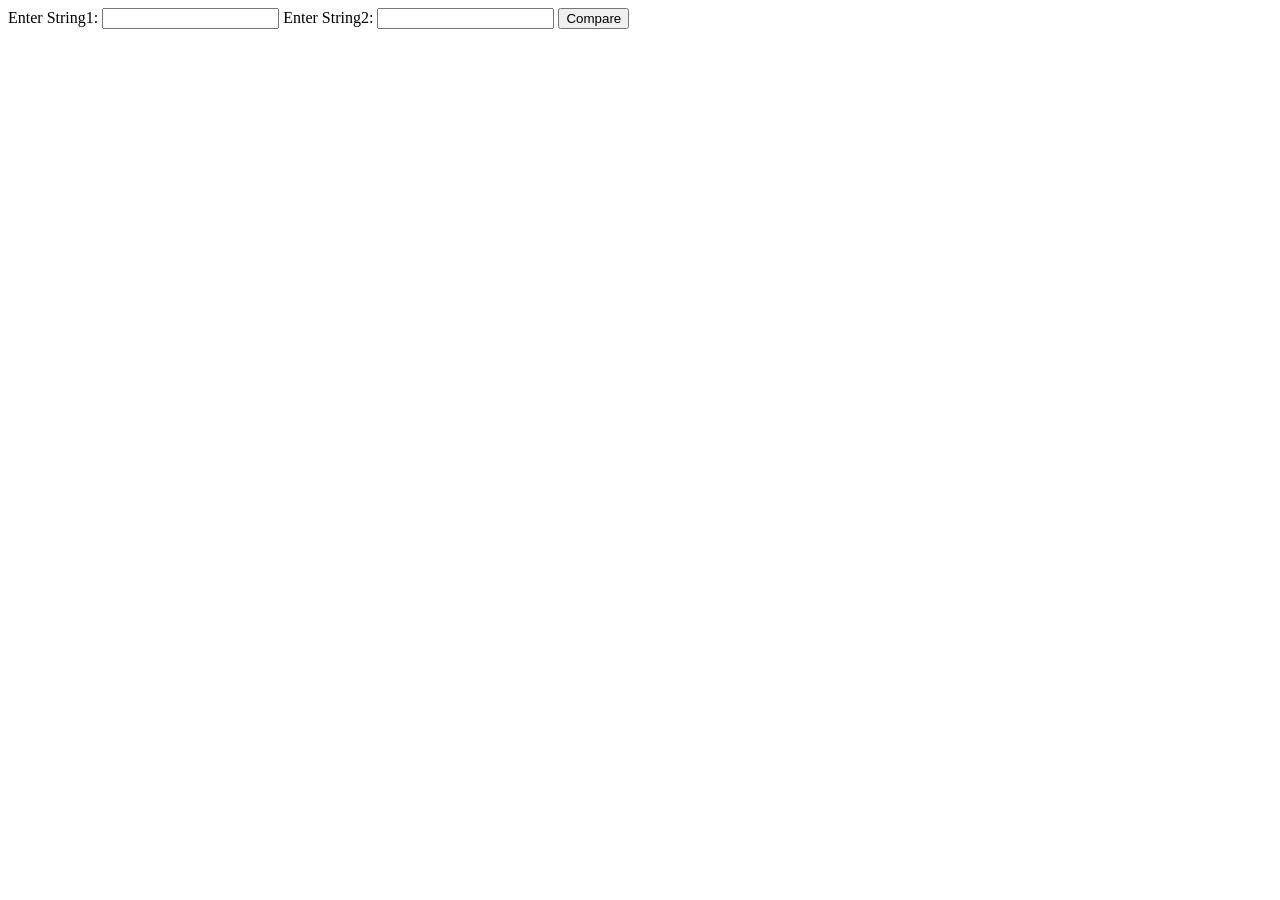
<file: CreatePDF/app/src/main/assets/www/js/string.html>
<!DOCTYPE html>
<html>
	<head>
		<title></title>
	</head>
	<body>
	   <div>
	   		Enter String1: <input id="id1" type="text" name="str1" value=""/>
	   		Enter String2: <input id="id2" type="text" name="str2" value=""/>
	   		<button onclick="func()">Compare</button>
	   		<p id="id3"></p>
	   		<p id="id4"></p>
	   </div>

	   <script type="text/javascript">
	   		function func(){
	   			var str1=document.getElementById('id1').value;
	   			var str2=document.getElementById('id2').value;
	   			var str3=str1.split("");
	   			var str4=str2.split("");
	   			var len1=str3.length;
	   			var len2=str4.length;
	   			var str22=document.getElementById('id1').value;
	   			var str23=document.getElementById('id2').value;
	   			var str24=str22.split("");
	   			var str25=str23.split("");
	   			var len22=str24.length;
	   			var len23=str25.length;
	   			console.log('len1',len1);
	   			console.log('len2',len2);
	   			for(var i=0; i<len1; i++){
	   				for(var j=0; j<len2; j++){
	   					if(str3[i] === str4[j]){
	   						
	   						str3[i]=null;
	   						
	   						break;
	   					}
	   				}
	   			}
	   			var str5=str3.toString();
	   			var str6=str5.split(',').join('');
	   			console.log('str6',str6);

	   			for(var i=0; i<len23; i++){
	   				for(var j=0; j<len22; j++){
	   					if(str25[i] === str24[j]){
	   						console.log('str25[i]',str25[i]);
	   						str25[i]=null;
	   						break;
	   					}
	   				}
	   			}
	   			var str7=str25.toString();
	   			var str8=str7.split(',').join('');
	   			console.log('str8',str8);
	   			document.getElementById('id3').innerHTML=str6;
	   			document.getElementById('id4').innerHTML=str8;

	   		}

	   		
	   </script>
	</body>
</html>
</file>
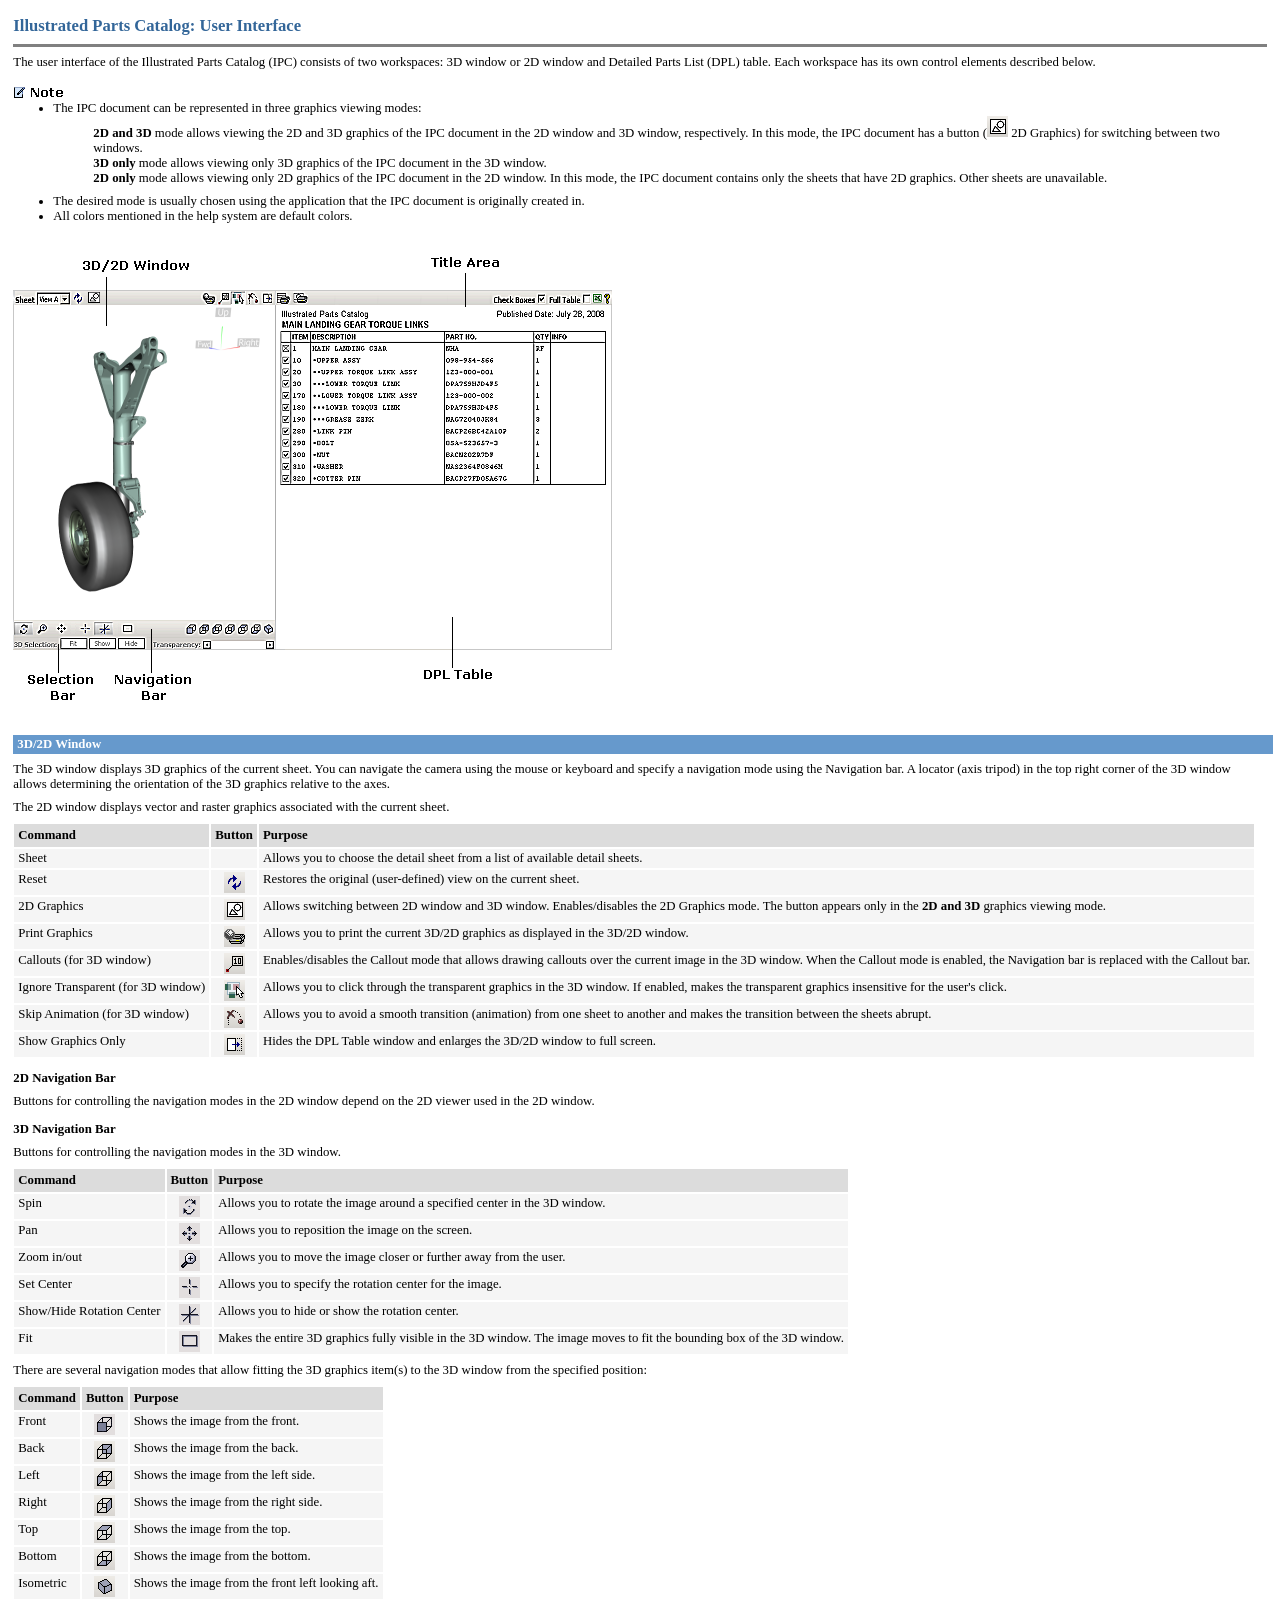
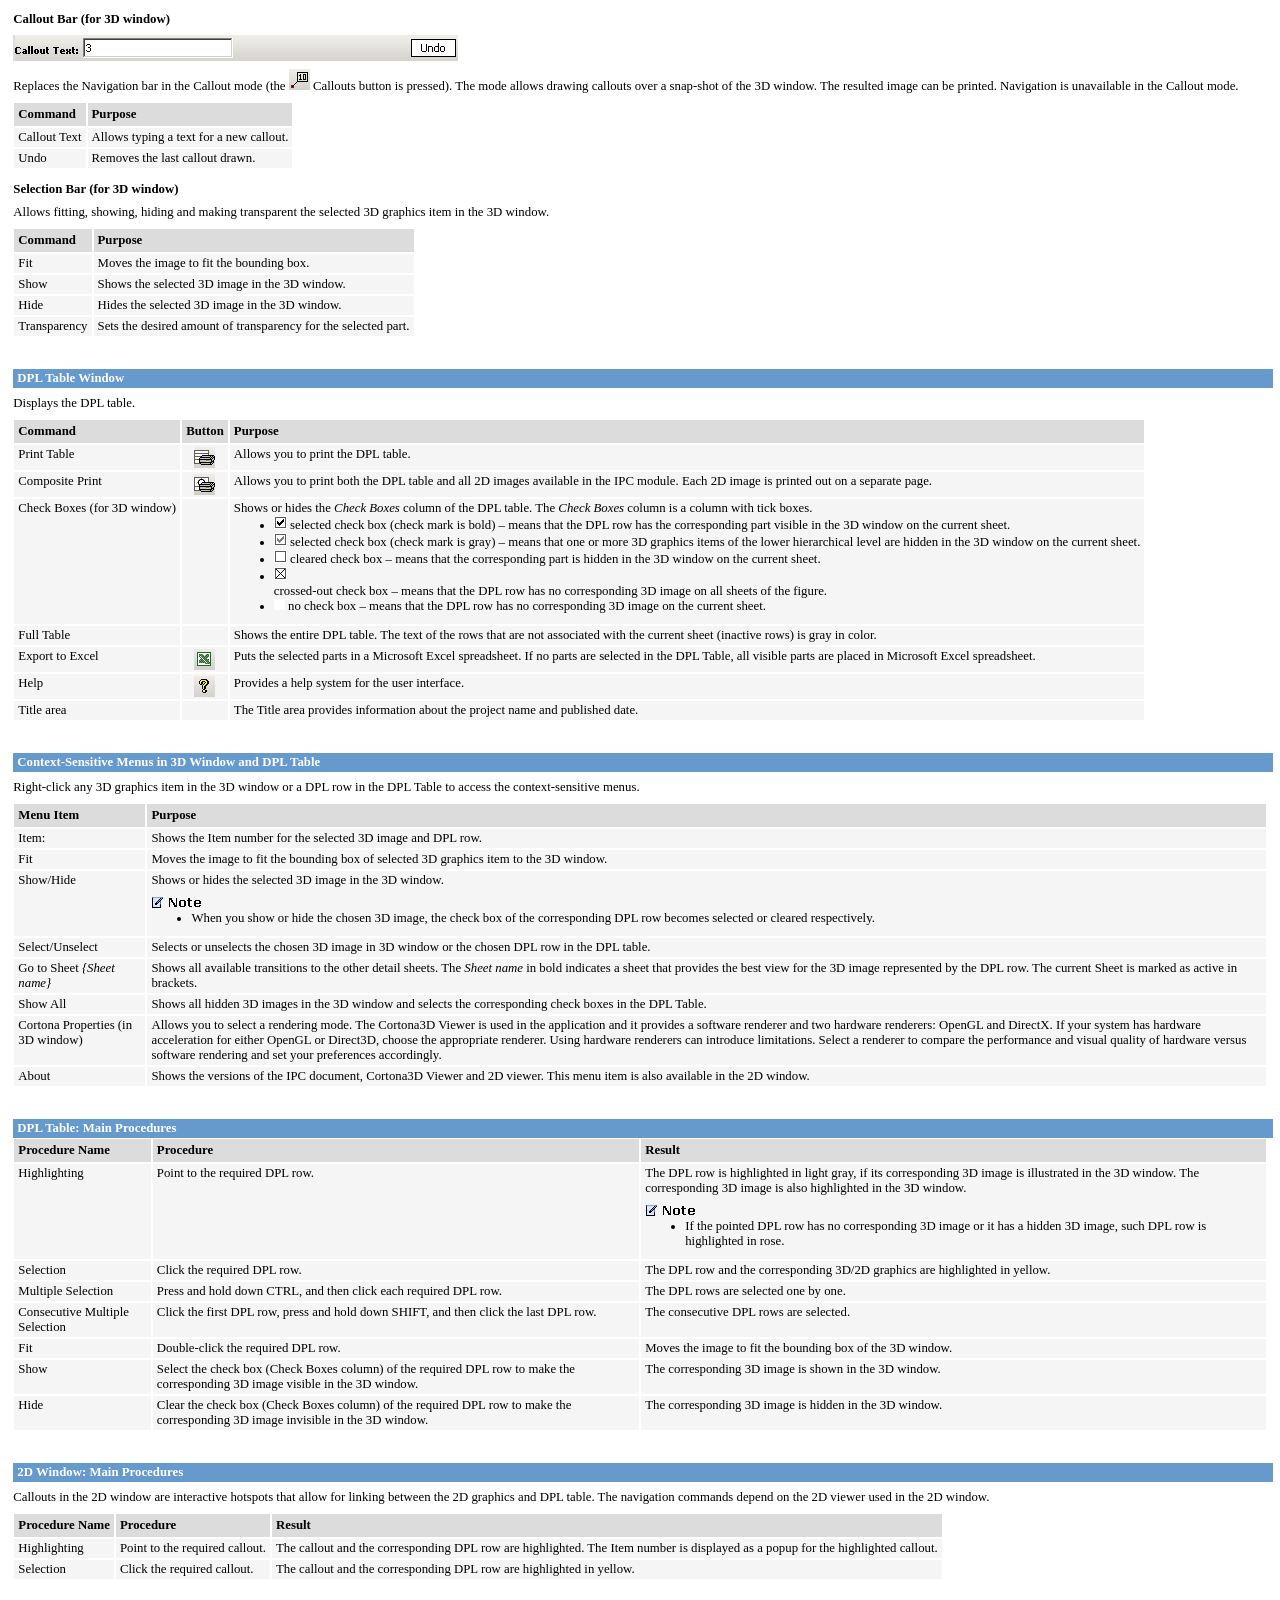
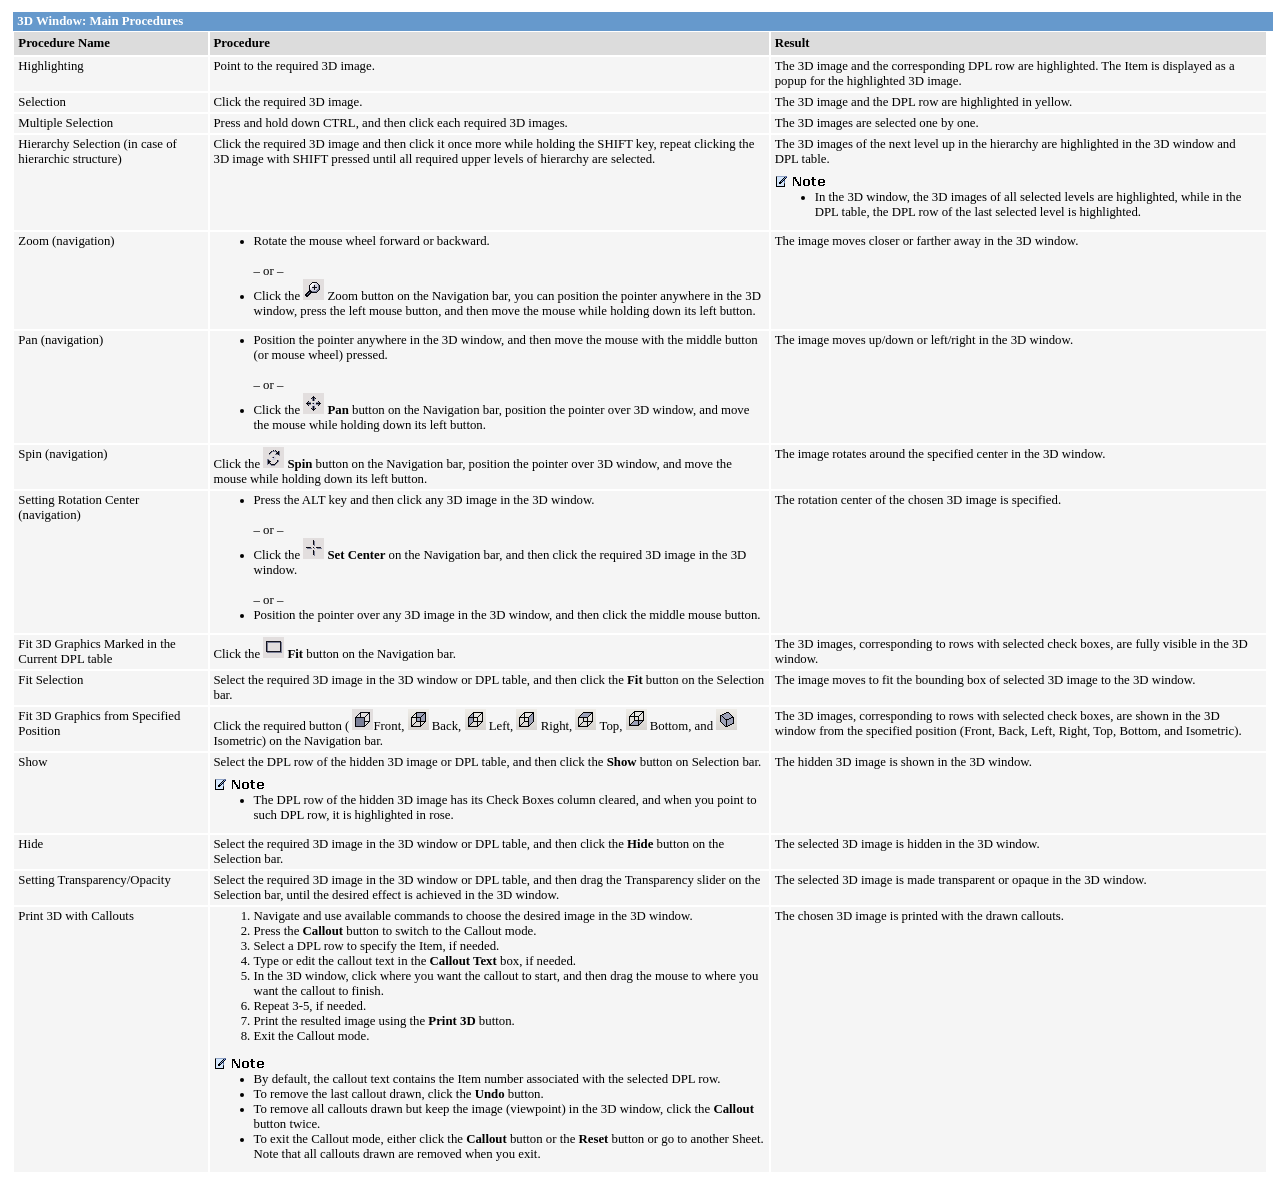
<file: WebView/app/src/main/assets/res_GENERIC_IPC/en/help.html>
<!DOCTYPE HTML PUBLIC "-//IETF//DTD HTML//EN">
<html>

<head>
<meta http-equiv="Content-Type" content="text/html; charset=iso-8859-1"></meta>
<title>Illustrated Parts Catalog: User Interface</title>

		<style type="text/css">
<!--
body
{
	font-family: verdana;
	font-size: 80%;
	background-color: white;
	color: black;
	margin-top: 12pt;
	margin-bottom: 10pt;
	margin-left: 10pt;
	margin-right: 10pt;
}

p 
{
	font-family: verdana;
	font-size: 100%;
	color: black;
	margin-top: 6pt;
	margin-bottom: 6pt;
	margin-left: 0pt;
}

li
{
	font-family: verdana;
	font-size: 100%;
	margin-left: 0pt;
}

td
{
	font-family: verdana;
	font-size: 80%;
	color: black;

	background-color: whitesmoke;
	margin: 4px;
	padding-left: 4px;
	padding-right: 4px;
	padding-top: 2px;
	padding-bottom: 2px;
	border: solid 1px white;
	vertical-align: top;
}

td.key
{
	background-color: gainsboro;
	font-weight: bold;
	vertical-align: top;
}

td.wht
{
	background-color: white;
	margin: 0px;
	padding-left: 0px;
	padding-right: 0px;
	padding-top: 0px;
	padding-bottom: 0px;
	border: none;
	vertical-align: top;
}

th
{
	font-family: verdana;
	font-size: 80%;
	color: black;
	text-align: left;

	background-color: gainsboro;
	padding: 4px;
	border: solid 1px white;
}

h1
{
	font-family: verdana;
	font-size: 130%;
	font-weight: bold;
	background-color: white;
	color: #336699;
	margin-bottom: 6pt;
}

h2
{
	font-family: verdana;
	font-size: 115%;
	font-weight: bold;
	background-color: white;
	color: #336699;
	margin-bottom: 6pt;
	margin-top: 24pt;
}

h3
{
	font-family: verdana;
	font-size: 100%;
	font-weight: bold;
	background-color: white;
	color: black;
	margin-bottom: 3pt;
}

hr
{
	color: #336699;
	height: 1px;
}

ul
{
	margin-top: 0pt;
	margin-bottom: 6pt;
	color: black;
	list-style-type: disc;
}

a
{
	color: #1080FF;
}

a:visited
{
	color: saddlebrown;
}

a:hover
{
	color: darkorange;
}

.command
{
	padding:4px;
	color: #336699;
	background-color: whitesmoke;
	font-family:courier;
}

.hdbar
{
  margin-top: 32px;
  margin-bottom: 0px;
  width: 100%;
  font-weight: bold;
  background-color: #6699CC;
  color: white;
  padding: 2px;
  padding-left: 4px;
}

div.note 
{
	background-image: url(images/note1.png);
        background-repeat: no-repeat;
        background-color: white;
        margin-top: 12pt;
        margin-bottom: 0pt;
	margin-left: 0pt;
}
div.table_note 
{
	background-image: url(images/note2.png);
        background-repeat: no-repeat;
        background-color: #F5F5F5;
        margin-top: 6pt;
        margin-bottom: 0pt;
	margin-left: 0pt;
}

div.fig_note 
{
        font-size: 90%;
        margin-top: 6pt;
        margin-bottom: 6pt;
	margin-left: 12pt;
}

-->
</style>

</head>

<body>

<h1>Illustrated Parts Catalog: User Interface</h1>
<hr noshade></hr>

<p>
The user interface of the Illustrated Parts Catalog (IPC) consists of two workspaces: 
3D window or 2D window and Detailed Parts List (DPL) table.
Each workspace has its own control elements described below. 

<p>
<div class="note">&nbsp;</div>
<ul><li>The IPC document can be represented in three graphics viewing modes:
<ul><b>2D and 3D</b> mode allows viewing the 2D and 3D graphics of the IPC document in the 2D window and 3D window, respectively. 
In this mode, the IPC document has a button <span style="white-space: nowrap;">(<img src="images/But_2D_Graphics.png" width="21" height="21"> 2D Graphics)</span> for switching between two windows.<br>
<b>3D only</b> mode allows viewing only 3D graphics of the IPC document in the 3D window.<br>
<b>2D only</b> mode allows viewing only 2D graphics of the IPC document in the 2D window. In this mode, the IPC document contains only the sheets that have 2D graphics. Other sheets are unavailable.
</ul>
<li>The desired mode is usually chosen using the application that the IPC document is originally created in.</li>
<li>All colors mentioned in the help system are default colors.</li>
</ul>
</p>

<table width="100%" cellspacing="0" cellpadding="0">
<tr>
  <td class="wht" width="130"><img src="images/PublishProject1.png" width="599" height="471" border="0"></td>
</tr>
</table>
</p>

<div class="hdbar">3D/2D Window</div>
<p> 
The 3D window displays 3D graphics of the current sheet.
You can navigate the camera using the mouse or keyboard and specify a navigation mode using the Navigation bar.
A locator (axis tripod) in the top right corner of the 3D window allows determining the orientation of the 3D graphics
relative to the axes.
</p>

<p>
The 2D window displays vector and raster graphics associated with the current sheet.
</p>

<!-- 3D/2D Commands -->
<table cellpadding="2" cellspacing="0" border="0">
  <tr>
   <th valign="top" align="left">
     Command
   </th>
   <th valign="top" align="left">
     Button
   </th>
   <th valign="top" align="left">
     Purpose
   </th>
  </tr>

   <tr>
   <td valign="top" align="left">
     Sheet
   </td>
   <td valign="top" align="center">
     &nbsp;
   </td>
   <td valign="top" align="left">
    Allows you to choose the detail sheet from a list of available detail sheets.
  </td>
  </tr>
  
  <tr>
   <td valign="top" align="left">
     Reset
   </td>
   <td valign="top" align="center">
     <img src="images/But_Reset.png" width="21" height="21">
   </td>
   <td valign="top" align="left">
     Restores the original (user-defined) view on the current sheet.
   </td>
  </tr>
  
  <tr>
   <td valign="top" align="left">
     2D Graphics
   </td>
   <td valign="top" align="center">
     <img src="images/But_2D_Graphics.png" width="21" height="21">
   </td>
   <td valign="top" align="left">
     Allows switching between 2D window and 3D window. Enables/disables the 2D Graphics mode.
     The button appears only in the <b>2D and 3D</b> graphics viewing mode.
   </td>
  </tr>
  
  <tr>
   <td valign="top" align="left">
     Print Graphics
   </td>
   <td valign="top" align="center">
     <img src="images/But_3D_Print.png" width="21" height="21">
   </td>
   <td valign="top" align="left">
    Allows you to print the current 3D/2D graphics as displayed in the 3D/2D window.
   </td>
  </tr> 
  
  <tr>
   <td valign="top" align="left">
     Callouts (for 3D window)
   </td>
   <td valign="top" align="center">
     <img src="images/But_Callouts.png" width="21" height="21">
   </td>
   <td valign="top" align="left">
    Enables/disables the Callout mode that allows drawing callouts over the current image in the 3D window. When the Callout mode is enabled, the Navigation bar is replaced with the Callout bar.
  </td>
  </tr> 
  
  <tr>
  <td valign="top" align="left">
     Ignore Transparent (for 3D window)
   </td>
   <td valign="top" align="center">
     <img src="images/But_Ignore_Transparent.png" width="21" height="21">
   </td>
   <td valign="top" align="left">
     Allows you to click through the transparent graphics in the 3D window.
     If enabled, makes the transparent graphics insensitive for the user's click.
   </td>
  </tr>
  
  <tr>
   <td valign="top" align="left">
     Skip Animation (for 3D window)
   </td>
   <td valign="top" align="center">
     <img src="images/But_Skip_Animation.png" width="21" height="21">
   </td>
   <td valign="top" align="left">
     Allows you to avoid a smooth transition (animation) from one sheet to another
     and makes the transition between the sheets abrupt.
   </td>
  </tr>
  
 <tr>
   <td valign="top" align="left">
     Show Graphics Only
   </td>
   <td valign="top" align="center">
     <img src="images/But_Show_3DOnly.png" width="21" height="21">
   </td>
   <td valign="top" align="left">
    Hides the DPL Table window and enlarges the 3D/2D window to full screen.
   </td>
  </tr> 
  
   
</table>

<!-- 2D Navigation-->  
<h3>2D Navigation Bar</h3>
<p>
    Buttons for controlling the navigation modes in the 2D window depend on the 2D viewer used in the 
    2D window.
</p>

  

<!-- 3D Navigation -->
<h3>3D Navigation Bar</h3>
<p>
    Buttons for controlling the navigation modes in the 3D window.
</p>

  <table cellpadding="2" cellspacing="0" border="0">
  <tr>
   <th valign="top" align="left">
     Command
   </th>
   <th valign="top" align="left">
     Button
   </th>
   <th valign="top" align="left">
     Purpose
   </th>
  </tr>
   
   <tr>
   <td valign="top" align="left">
     Spin
   </td>
   <td valign="top" align="center">
     <img src="images/But_Spin.png" width="21" height="21">
   </td>
   <td valign="top" align="left">
    Allows you to rotate the image around a specified center in the 3D window.
   </td>
  </tr> 
  
  <tr>
   <td valign="top" align="left">
     Pan
   </td>
   <td valign="top" align="center">
     <img src="images/But_Pan.png" width="21" height="21">
   </td>
   <td valign="top" align="left">
    Allows you to reposition the image on the screen.
   </td>
  </tr> 
  
   <tr>
   <td valign="top" align="left">
     Zoom in/out
   </td>
   <td valign="top" align="center">
     <img src="images/But_Zoom.png" width="21" height="21">
   </td>
   <td valign="top" align="left">
    Allows you to move the image closer or further away from the user.
   </td>
  </tr> 
  
   <tr>
   <td valign="top" align="left">
     Set Center
   </td>
   <td valign="top" align="center">
     <img src="images/But_Center.png" width="21" height="21">
   </td>
   <td valign="top" align="left">
    Allows you to specify the rotation center for the image.
   </td>
  </tr> 
  
  
   <tr>
   <td valign="top" align="left">
     Show/Hide Rotation Center
   </td>
   <td valign="top" align="center">
     <img src="images/But_Center_Hide.png" width="21" height="21">
   </td>
   <td valign="top" align="left">
    Allows you to hide or show the rotation center.
   </td>
  </tr> 
  
  <tr>
   <td valign="top" align="left">
    Fit
   </td>
   <td valign="top" align="center">
     <img src="images/But_Fit.png" width="21" height="21">
   </td>
   <td valign="top" align="left">
    Makes the entire 3D graphics fully visible in the 3D window.
    The image moves to fit the bounding box of the 3D window.
   </td>
  </tr> 
   
 </table>

 <p>
There are several navigation modes that allow fitting the 3D graphics item(s)
to the 3D window from the specified position:

</p>

<table cellpadding="2" cellspacing="0" border="0">
  <tr>
   <th valign="top" align="left">
     Command
   </th>
   <th valign="top" align="left">
     Button
   </th>
   <th valign="top" align="left">
     Purpose
   </th>
  </tr>
  
  
   <tr>
   <td valign="top" align="left">
     Front
   </td>
   <td valign="top" align="center">
     <img src="images/But_Front.png" width="21" height="21">
   </td>
   <td valign="top" align="left">
    Shows the image from the front.
   </td>
  </tr> 
  
  
  <tr>
   <td valign="top" align="left">
     Back
   </td>
   <td valign="top" align="center">
     <img src="images/But_Back.png" width="21" height="21">
   </td>
   <td valign="top" align="left">
    Shows the image from the back.
   </td>
  </tr>
  
  
  <tr>
   <td valign="top" align="left">
    Left
   </td>
   <td valign="top" align="center">
   <img src="images/But_Left.png" width="21" height="21">
   </td>
   <td valign="top" align="left">
   Shows the image from the left side.
   </td>
  </tr>
  
  <tr>
   <td valign="top" align="left">
    Right
   </td>
   <td valign="top" align="center">
  <img src="images/But_Right.png" width="21" height="21">
   </td>
   <td valign="top" align="left">
    Shows the image from the right side.
   </td>
  </tr>
   
  <tr>
   <td valign="top" align="left">
     Top
   </td>
   <td valign="top" align="center">
    <img src="images/But_Top.png" width="21" height="21"> 
   </td>
   <td valign="top" align="left">
     Shows the image from the top.
   </td>
  </tr> 
   
   
   <tr>
   <td valign="top" align="left">
     Bottom
   </td>
   <td valign="top" align="center">
   <img src="images/But_Bottom.png" width="21" height="21"> 
   </td>
   <td valign="top" align="left">
     Shows the image from the bottom.
   </td>
  </tr> 
  
   <tr>
   <td valign="top" align="left">
     Isometric
   </td>
   <td valign="top" align="center">
   <img src="images/But_Isometric.png" width="21" height="21">
   </td>
   <td valign="top" align="left">
     Shows the image from the front left looking aft.
   </td>
  </tr> 

</table>


<h3>Callout Bar (for 3D window)</h3>   
<p>
<table width="100%" cellspacing="0" cellpadding="0">
<tr>
  <td class="wht" width="130"><img src="images/Callout_bar.png" width="445" height="26" border="0"></td>
</tr>
</table>
</p>
<p>Replaces the Navigation bar in the Callout mode (the <img src="images/But_Callouts.png" width="21" height="21"> Callouts button is pressed).
The mode allows drawing callouts over a snap-shot of the 3D window. The resulted image can be printed. Navigation is unavailable in the Callout mode.
</p>
<table cellpadding="2" cellspacing="0" border="0">
  <tr>
   <th valign="top" align="left">
     Command
   </th>
   
   <th valign="top" align="left">
     Purpose
   </th>
  </tr>
  
  
  <tr>
   <td valign="top" align="left">
     Callout Text
   </td>
   <td valign="top" align="left">
     Allows typing a text for a new callout.
   </td>
  </tr> 
  
  <tr>
   <td valign="top" align="left">
     Undo
   </td>
   <td valign="top" align="left">
     Removes the last callout drawn.
   </td>
  </tr> 
  
  </table>


<h3>Selection Bar (for 3D window)</h3>   
<p>Allows fitting, showing, hiding and making transparent the selected 3D graphics item in the 3D window.</p>
<table cellpadding="2" cellspacing="0" border="0">
  <tr>
   <th valign="top" align="left">
     Command
   </th>
   
   <th valign="top" align="left">
     Purpose
   </th>
  </tr>
  
  
  <tr>
   <td valign="top" align="left">
     Fit
   </td>
   <td valign="top" align="left">
     Moves the image to fit the bounding box.
   </td>
  </tr> 
  
  <tr>
   <td valign="top" align="left">
     Show
   </td>
   <td valign="top" align="left">
     Shows the selected 3D image in the 3D window.
  </td>
  </tr> 
  
   <tr>
   <td valign="top" align="left">
     Hide
   </td>
   <td valign="top" align="left">
     Hides the selected 3D image in the 3D window.
   </td>
  </tr> 
  
  <tr>
   <td valign="top" align="left">
     Transparency
   </td>
   <td valign="top" align="left">
     Sets the desired amount of transparency for the selected part.
  </td>
  </tr> 
  
  
</table>


<!-- DPL Table Commands-->  
<div class="hdbar">DPL Table Window</div>
<p>Displays the DPL table.
</p>

<table cellpadding="2" cellspacing="0" border="0">
  <tr>
   <th valign="top" align="left">
     Command
   </th>
   <th valign="top" align="left">
     Button
   </th>
   <th valign="top" align="left">
     Purpose
   </th>
  </tr>
  
  
  <tr>
   <td valign="top" align="left">
     Print Table 
   </td>
   <td valign="top" align="center">
   <img src="images/But_Print_Table.png" width="21" height="21">
   </td>
   <td valign="top" align="left">
     Allows you to print the DPL table.
   </td>
  </tr> 

  <tr>
   <td valign="top" align="left">
    Composite Print
   </td>
   <td valign="top" align="center">
   <img src="images/But_composite_print.png" width="21" height="21">
   </td>
   <td valign="top" align="left">
     Allows you to print both the DPL table and all 2D images available in the IPC module.
     Each 2D image is printed out on a separate page.
   </td>
  </tr> 

  <tr>  
   <td valign="top" align="left">
     Check Boxes (for 3D window)
   </td>
   <td valign="top" align="center">
   &nbsp;
   </td>
   <td valign="top" align="left">
     Shows or hides the <i>Check Boxes</i> column of the DPL table.
     The <i>Check Boxes</i> column is a column with tick boxes.
     <ul>
     <li> <img src="images/Check_Selected.png" width="13" height="13"> selected check box (check mark is bold) &ndash; means that the DPL row has the corresponding part visible in the 3D window on the current sheet.</li>
     <li> <img src="images/Check_Selected_Semihidden.png" width="13" height="13"> selected check box (check mark is gray) &ndash; means that one or more 3D graphics items of the lower hierarchical level are hidden in the 3D window on the current sheet.</li>
     <li> <img src="images/Check_Cleared.png" width="13" height="13"> cleared check box &ndash; means that the corresponding part is hidden in the 3D window on the current sheet. </li>
     <li> <img src="images/Check_Crossed.png" width="13" height="13"></li> crossed-out check box &ndash; means that the DPL row has no corresponding 3D image on all sheets of the figure.
     <li> <img src="images/Check_Null.png" width="11" height="11"> no check box &ndash; means that the DPL row has no corresponding 3D image on the current sheet.</li>
     </ul>
   </td>
  </tr> 

<td valign="top" align="left">
     Full Table
   </td>
   <td valign="top" align="center">
   &nbsp;
   </td>
   <td valign="top" align="left">
    Shows the entire DPL table. The text of the rows that are not associated with the current sheet (inactive rows) is gray in color.
   </td>
  </tr> 
  
  <td valign="top" align="left">
     Export to Excel
   </td>
   <td valign="top" align="center">
   <img src="images/But_Excel.png" width="21" height="21">
   </td>
   <td valign="top" align="left">
    Puts the selected parts in a Microsoft Excel spreadsheet. 
    If no parts are selected in the DPL Table, all visible parts are placed in Microsoft Excel spreadsheet.
   </td>
  </tr> 
   
  <td valign="top" align="left">
     Help
   </td>
   <td valign="top" align="center">
   <img src="images/But_Help.png" width="21" height="21">
   </td>
   <td valign="top" align="left">
    Provides a help system for the user interface.
   </td>
  </tr> 
  
  
  <td valign="top" align="left">
     Title area
   </td>
   <td valign="top" align="center">
   &nbsp;
   </td>
   <td valign="top" align="left">
   The Title area provides information about the project name and published date.
  </td>
  </tr> 
  

</table>


<!-- DPL Table Commands-->  
<div class="hdbar">Context-Sensitive Menus in 3D Window and DPL Table</div>
<p>Right-click any 3D graphics item in the 3D window or a DPL row in the DPL Table to access the context-sensitive menus.
</p>

<table cellpadding="2" cellspacing="0" border="0">
  <tr>
   <th valign="top" align="left">
     Menu Item
   </th>
   <th valign="top" align="left">
     Purpose
   </th>
   </tr>
  
   <td valign="top" align="left">
     Item: 
   </td>
   <td valign="top" align="left">
   Shows the Item number for the selected 3D image and DPL row.
   </td>
   </tr> 
   
   <td valign="top" align="left">
    Fit
   </td>
   <td valign="top" align="left">
   Moves the image to fit the bounding box of selected 3D graphics item to the 3D window.
   </td>
   </tr> 
   
   <td valign="top" align="left">
    Show/Hide
   </td>
   <td valign="top" align="left">
   Shows or hides the selected 3D image in the 3D window.
   <div class="table_note">&nbsp;</div>
   <ul><li>When you show or hide the chosen 3D image, the check box of the corresponding DPL
    row becomes selected or cleared respectively.</li></ul>
   </td>
   </tr>
   
   <td valign="top" align="left">
    Select/Unselect
   </td>
   <td valign="top" align="left">
   Selects or unselects the chosen 3D image in 3D window or the chosen DPL row in the DPL table.
   </td>
   </tr>
   
   <td valign="top" align="left">
    Go to Sheet <i>{Sheet name}</i>
   </td>
   <td valign="top" align="left">
   Shows all available transitions to the other detail sheets.
   The <i>Sheet name</i> in bold indicates a sheet that provides the best view for the 3D image represented by the DPL row.
   The current Sheet is marked as active in brackets. 
   </td>
   </tr>
         
  <tr>
  <td valign="top" align="left">
    Show All
   </td>
   <td valign="top" align="left">
   Shows all hidden 3D images in the 3D window and selects the corresponding check boxes in the DPL Table.
   </td>
   </tr> 
   
   <td valign="top" align="left">
    Cortona Properties (in 3D window)
   </td>
   <td valign="top" align="left">
   Allows you to select a rendering mode.
   The Cortona3D Viewer is used in the application and it provides a software renderer and two hardware renderers:
   OpenGL and DirectX. If your system has hardware acceleration for either OpenGL or Direct3D,
   choose the appropriate renderer.
   Using hardware renderers can introduce limitations.
   Select a renderer to compare the performance and visual quality of hardware versus software rendering
   and set your preferences accordingly.
   </td>
   </tr>
   
   <tr>
   <td valign="top" align="left">
    About
   </td>
   <td valign="top" align="left">
   Shows the versions of the IPC document, Cortona3D Viewer and 2D viewer. This menu item is also available in the 2D window.
   </td>
      
   </tr>         
 </table>
 
 <!-- DPL Table Procedures-->  
<div class="hdbar">DPL Table: Main Procedures</div>

<table cellpadding="2" cellspacing="0" border="0">
  <tr>
   <th valign="top" align="left">
     Procedure Name
   </th>
   
   <th valign="top" align="left">
    Procedure
   </th>
   
   <th valign="top" align="left">
     Result
   </th>
  </tr>
  
   <td valign="top" align="left">
    Highlighting
   </td>
   
   <td valign="top" align="left">
    Point to the required DPL row.
   </td>
   
   <td valign="top" align="left">
   The DPL row is highlighted in light gray, if its corresponding 3D image is illustrated in the 3D window.
   The corresponding 3D image is also highlighted in the 3D window.
   <div class="table_note">&nbsp;</div>
   <ul><li>If the pointed DPL row has no corresponding 3D image or it has a hidden 3D image,
    such DPL row is highlighted in rose.</li></ul>
   </td>
   </tr> 

 <td valign="top" align="left">
    Selection
   </td>
   
   <td valign="top" align="left">
    Click the required DPL row.
   </td>
   
   <td valign="top" align="left">
   The DPL row and the corresponding 3D/2D graphics are highlighted in yellow.
   </td>
   </tr> 
   
   <td valign="top" align="left">
    Multiple Selection
   </td>
   
   <td valign="top" align="left">
    Press and hold down CTRL, and then click each required DPL row. 
   </td>
   
   <td valign="top" align="left">
   The DPL rows are selected one by one.
   </td>
   </tr> 
   
    <td valign="top" align="left">
    Consecutive Multiple Selection
   </td>
   
   <td valign="top" align="left">
    Click the first DPL row, press and hold down SHIFT, and then click the last DPL row. 

   </td>
   
   <td valign="top" align="left">
   The consecutive DPL rows are selected.
   </td>
   </tr> 
   
   <td valign="top" align="left">
    Fit
   </td>
   
   <td valign="top" align="left">
   Double-click the required DPL row. 

   </td>
   <td valign="top" align="left">
   Moves the image to fit the bounding box of the 3D window.
   </td>
   </tr> 
   
   <td valign="top" align="left">
    Show
   </td>
   
   <td valign="top" align="left">
   Select the check box (Check Boxes column) of the required DPL row to make the corresponding 3D image visible in the 3D window. 

   </td>
   <td valign="top" align="left">
   The corresponding 3D image is shown in the 3D window.
   </td>
   </tr> 
   
   <td valign="top" align="left">
    Hide
   </td>
   
   <td valign="top" align="left">
   Clear the check box (Check Boxes column) of the required DPL row to make the corresponding 3D image invisible in the 3D window. 

   </td>
   <td valign="top" align="left">
   The corresponding 3D image is hidden in the 3D window.
   </td>
   </tr> 
   

</table>

<!-- 2D Window Procedures-->  
<div class="hdbar">2D Window: Main Procedures</div>
<p>Callouts in the 2D window are interactive hotspots that allow for linking between the 2D graphics and DPL table.
The navigation commands depend on the 2D viewer used in the 2D window.
</p>
<table cellpadding="2" cellspacing="0" border="0">
  <tr>
   <th valign="top" align="left">
     Procedure Name
   </th>
   
   <th valign="top" align="left">
    Procedure
   </th>
   
   <th valign="top" align="left">
     Result
   </th>
  </tr>
  
   <td valign="top" align="left">
    Highlighting
   </td>
   
   <td valign="top" align="left">
    Point to the required callout.
   </td>
   
   <td valign="top" align="left">
   The callout and the corresponding DPL row are highlighted. 
   The Item number is displayed as a popup for the highlighted callout. 
   </td>
   </tr> 
   
   <td valign="top" align="left">
    Selection
   </td>
   
   <td valign="top" align="left">
    Click the required callout. 
   </td>
   
   <td valign="top" align="left">
   The callout and the corresponding DPL row are highlighted in yellow.  
   </td>
   </tr> 
   
      

     
</table>


 <!-- 3D Window Procedures-->  
<div class="hdbar">3D Window: Main Procedures</div>

<table cellpadding="2" cellspacing="0" border="0">
  <tr>
   <th valign="top" align="left">
     Procedure Name
   </th>
   
   <th valign="top" align="left">
    Procedure
   </th>
   
   <th valign="top" align="left">
     Result
   </th>
  </tr>
  
   <td valign="top" align="left">
    Highlighting
   </td>
   
   <td valign="top" align="left">
    Point to the required 3D image.
   </td>
   
   <td valign="top" align="left">
   The 3D image and the corresponding DPL row are highlighted.
   The Item is displayed as a popup for the highlighted 3D image.
  </td>
   </tr>
   
   <td valign="top" align="left">
    Selection
   </td>
   
   <td valign="top" align="left">
    Click the required 3D image.
   </td>
   
   <td valign="top" align="left">
   The 3D image and the DPL row are highlighted in yellow.
   </td>
   </tr>
   
   
   
   <td valign="top" align="left">
    Multiple Selection
   </td>
   
   <td valign="top" align="left">
    Press and hold down CTRL, and then click each required 3D images. 
   </td>
   
   <td valign="top" align="left">
   The 3D images are selected one by one.
   </td>
   </tr>
   
    
   <td valign="top" align="left">
    Hierarchy Selection (in case of hierarchic structure)
   </td>
   
   <td valign="top" align="left">
   Click the required 3D image and then click it once more while holding the SHIFT key, repeat clicking the 3D image with SHIFT pressed until 
   all required upper levels of hierarchy are selected. 
   </td>
   
   <td valign="top" align="left">
   The 3D images of the next level up in the hierarchy are highlighted in the 3D window and DPL table.
   <div class="table_note">&nbsp;</div>
   <ul><li>In the 3D window, the 3D images of all selected levels are highlighted,
    while in the DPL table, the DPL row of the last selected level is highlighted. </li></ul>
   </td>
   </tr>
   
    <td valign="top" align="left">
    Zoom (navigation)
   </td>
   
   <td valign="top" align="left">
  <ul><li> Rotate the mouse wheel forward or backward.</li>
 <br> � or �
 <li> Click the <img src="images/But_Zoom.png" width="21" height="21"> Zoom button on the Navigation bar, you can position the pointer anywhere in the 3D window, press the left mouse button, and then move the mouse while holding down its left button. </li>
  </ul>
  </td>
   
   <td valign="top" align="left">
   The image moves closer or farther away in the 3D window.
   </td>
   </tr>
   
      <td valign="top" align="left">
   Pan (navigation)
   </td>
   
   <td valign="top" align="left">
  <ul>
  <li> Position the pointer anywhere in the 3D window, and then move the mouse with the middle button (or mouse wheel) pressed. </li>
  <br> � or � 
  <li> Click the <img src="images/But_Pan.png" width="21" height="21">  <b>Pan</b> button on the Navigation bar, position the pointer over 3D window, and move the mouse while holding down its left button. </li>
  </ul>
  </td>
   <td valign="top" align="left">
  The image moves up/down or left/right in the 3D window.
   </td>
   </tr>
     
     
     
   <td valign="top" align="left">
   Spin (navigation)
   </td>
   
   <td valign="top" align="left">
   Click the <img src="images/But_Spin.png" width="21" height="21">  <b>Spin</b> button on the Navigation bar, position the pointer over 3D window, and move the mouse while holding down its left button.
   </td>
  <td valign="top" align="left">
  The image rotates around the specified center in the 3D window.
   </td>
   </tr>
   
      
   <td valign="top" align="left">
  Setting Rotation Center (navigation)
   </td>
  <td valign="top" align="left">
  <ul>
  <li> Press the ALT key and then click any 3D image in the 3D window.</li>
  <br> � or � 
  <li> Click the <img src="images/But_Center.png" width="21" height="21"> <b>Set Center</b> on the Navigation bar, and then click the required 3D image in the 3D window. </li>
  <br> � or �
  <li> Position the pointer over any 3D image in the 3D window, and then click the middle mouse button.</li>
  </ul>
  </td>
  <td valign="top" align="left">
  The rotation center of the chosen 3D image is specified.
   </td>
   </tr>
   
  <td valign="top" align="left">
  Fit 3D Graphics Marked in the Current DPL table
   </td>
   <td valign="top" align="left">
  Click the <img src="images/But_Fit.png" width="21" height="21"> <b>Fit</b> button on the Navigation bar.
  </td>
  <td valign="top" align="left">
  The 3D images, corresponding to rows with selected check boxes, are fully visible in the 3D window.
     </td>
   </tr>
   
   <td valign="top" align="left">
  Fit Selection
   </td>
   <td valign="top" align="left">
  Select the required 3D image in the 3D window or DPL table, and then click the <b>Fit</b> button on the Selection bar. 
  </td>
  <td valign="top" align="left">
  The image moves to fit the bounding box of selected 3D image to the 3D window.
   </td>
   </tr>
   
 <td valign="top" align="left">
  Fit 3D Graphics from Specified Position
   </td>
   <td valign="top" align="left">
Click the required button ( <img src="images/But_Front.png" width="21" height="21">Front, <img src="images/But_Back.png" width="21" height="21"> Back,
 <img src="images/But_Left.png" width="21" height="21"> Left, <img src="images/But_Right.png" width="21" height="21"> Right,
   <img src="images/But_Top.png" width="21" height="21"> Top, <img src="images/But_Bottom.png" width="21" height="21"> Bottom, and <img src="images/But_Isometric.png" width="21" height="21"> Isometric) on the Navigation bar. 
  </td>
  <td valign="top" align="left">
 The 3D images, corresponding to rows with selected check boxes, are shown in the 3D window from the specified position (Front, Back, Left, Right, Top, Bottom, and Isometric).
   </td>
   </tr>
   
 <td valign="top" align="left">
  Show
   </td>
 <td valign="top" align="left">
Select the DPL row of the hidden 3D image or DPL table, and then click the <b>Show</b> button on Selection bar.
<div class="table_note">&nbsp;</div>
<ul><li>The DPL row of the hidden 3D image has its Check Boxes column cleared,
and when you point to such DPL row, it is highlighted in rose. </li></ul>
 </td>
  <td valign="top" align="left">
The hidden 3D image is shown in the 3D window.
   </td>
   </tr>
     
<td valign="top" align="left">
  Hide
   </td>
 <td valign="top" align="left">
Select the required 3D image in the 3D window or DPL table, and then click the <b>Hide</b> button on the Selection bar.
 </td>
  <td valign="top" align="left">
The selected 3D image is hidden in the 3D window.
   </td>
   </tr>
 
<td valign="top" align="left">
  Setting Transparency/Opacity
   </td>
 <td valign="top" align="left">
Select the required 3D image in the 3D window or DPL table, and then drag the Transparency slider on the Selection bar,
until the desired effect is achieved in the 3D window.
 </td>
  <td valign="top" align="left">
The selected 3D image is made transparent or opaque in the 3D window.
   </td>
   </tr>  
   
<td valign="top" align="left">
  Print 3D with Callouts
</td>
 <td valign="top" align="left">
<ol>
<li>Navigate and use available commands to choose the desired image in the 3D window.
</li>
<li>Press the <b>Callout</b> button to switch to the Callout mode.
</li>
<li>Select a DPL row to specify the Item, if needed.</li>
<li>Type or edit the callout text in the <b>Callout Text</b> box, if needed.</li>
<li>In the 3D window, click where you want the callout to start, and then drag the mouse to where you want the callout to finish.</li>
<li>Repeat 3-5, if needed.</li>
<li>Print the resulted image using the <b>Print 3D</b> button.</li>
<li>Exit the Callout mode.</li>
</ol>

<div class="table_note">&nbsp;</div>
<ul><li>By default, the callout text contains the Item number associated with the selected DPL row.</li>
<li>To remove the last callout drawn, click the <b>Undo</b> button.</li>
<li>To remove all callouts drawn but keep the image (viewpoint) in the 3D window, click the <b>Callout</b> button twice.</li>
<li>To exit the Callout mode, either click the <b>Callout</b> button or the <b>Reset</b> button or go to another Sheet. Note that all callouts drawn are removed when you exit.</li>
</ul>
</td>

<td valign="top" align="left">
The chosen 3D image is printed with the drawn callouts.
   </td>
 </tr>  
   
</table>


  
	
</body>
</html>
</file>
<file: CreatePDF/app/src/main/assets/www/css/login.css>
h1, h2 {
    -webkit-animation-duration: 0.1s;
    -webkit-animation-name: fontfix;
    -webkit-animation-iteration-count: 1;
    -webkit-animation-timing-function: linear;
    -webkit-animation-delay: 0;
}
@-webkit-keyframes fontfix {
    from {
        opacity: 1;
    }
    to {
        opacity: 1;
    }
}

html, body {
    font-family: Arial, sans-serif;
    background: #fff;
    margin: 0;
    padding: 0;
    border: 0;
    position: absolute;
    height: 100%;
    min-width: 100%;
    font-size: 13px;
    color: #404040;
    direction: ltr;
    -webkit-text-size-adjust: none;
}
button,
input[type=button],
input[type=submit] {
    font-family: Arial, sans-serif;
    font-size: 13px;
}
a,
a:hover,
a:visited {
    color: #427fed;
    cursor: pointer;
    text-decoration: none;
}
a:hover {
    text-decoration: underline;
}
h1 {
    font-size: 18px;
    color: #262626;
    margin: 0 0 15px;
    font-weight: normal;
}
h2 {
    font-size: 14px;
    color: #262626;
    margin: 0 0 15px;
    font-weight: bold;
}
input[type=email],
input[type=number],
input[type=password],
input[type=tel],
input[type=text],
input[type=url] {
    -moz-appearance: none;
    -webkit-appearance: none;
    appearance: none;
    display: inline-block;
    height: 36px;
    padding: 0 8px;
    margin: 0;
    background: #fff;
    border: 1px solid #d9d9d9;
    border-top: 1px solid #c0c0c0;
    -moz-box-sizing: border-box;
    -webkit-box-sizing: border-box;
    box-sizing: border-box;
    -moz-border-radius: 1px;
    -webkit-border-radius: 1px;
    border-radius: 1px;
    font-size: 15px;
    color: #404040;
}
input[type=email]:hover,
input[type=number]:hover,
input[type=password]:hover,
input[type=tel]:hover,
input[type=text]:hover,
input[type=url]:hover {
    border: 1px solid #b9b9b9;
    border-top: 1px solid #a0a0a0;
    -moz-box-shadow: inset 0 1px 2px rgba(0,0,0,0.1);
    -webkit-box-shadow: inset 0 1px 2px rgba(0,0,0,0.1);
    box-shadow: inset 0 1px 2px rgba(0,0,0,0.1);
}
input[type=email]:focus,
input[type=number]:focus,
input[type=password]:focus,
input[type=tel]:focus,
input[type=text]:focus,
input[type=url]:focus {
    outline: none;
    border: 1px solid #4d90fe;
    -moz-box-shadow: inset 0 1px 2px rgba(0,0,0,0.3);
    -webkit-box-shadow: inset 0 1px 2px rgba(0,0,0,0.3);
    box-shadow: inset 0 1px 2px rgba(0,0,0,0.3);
}
input[type=checkbox],
input[type=radio] {
    -webkit-appearance: none;
    display: inline-block;
    width: 13px;
    height: 13px;
    margin: 0;
    cursor: pointer;
    vertical-align: bottom;
    background: #fff;
    border: 1px solid #c6c6c6;
    -moz-border-radius: 1px;
    -webkit-border-radius: 1px;
    border-radius: 1px;
    -moz-box-sizing: border-box;
    -webkit-box-sizing: border-box;
    box-sizing: border-box;
    position: relative;
}
input[type=checkbox]:active,
input[type=radio]:active {
    background: #ebebeb;
}
input[type=checkbox]:hover {
    border-color: #c6c6c6;
    -moz-box-shadow: inset 0 1px 2px rgba(0,0,0,0.1);
    -webkit-box-shadow: inset 0 1px 2px rgba(0,0,0,0.1);
    box-shadow: inset 0 1px 2px rgba(0,0,0,0.1);
}
input[type=radio] {
    -moz-border-radius: 1em;
    -webkit-border-radius: 1em;
    border-radius: 1em;
    width: 15px;
    height: 15px;
}
input[type=checkbox]:checked,
input[type=radio]:checked {
    background: #fff;
}
input[type=radio]:checked::after {
    content: '';
    display: block;
    position: relative;
    top: 3px;
    left: 3px;
    width: 7px;
    height: 7px;
    background: #666;
    -moz-border-radius: 1em;
    -webkit-border-radius: 1em;
    border-radius: 1em;
}
input[type=checkbox]:checked::after {
    content: url('../img/checkmark-g.png');
    display: block;
    position: absolute;
    top: -6px;
    left: -5px;
}
input[type=checkbox]:focus {
    outline: none;
    border-color: #4d90fe;
}
.stacked-label {
    display: block;
    font-weight: bold;
    margin: .5em 0;
}
.hidden-label {
    position: absolute !important;
    clip: rect(1px 1px 1px 1px); /* IE6, IE7 */
    clip: rect(1px, 1px, 1px, 1px);
    height: 0px;
    width: 0px;
    overflow: hidden;
    visibility: hidden;
}
input[type=checkbox].form-error,
input[type=email].form-error,
input[type=number].form-error,
input[type=password].form-error,
input[type=text].form-error,
input[type=tel].form-error,
input[type=url].form-error {
    border: 1px solid #dd4b39;
}
.error-msg {
    margin: .5em 0;
    display: block;
    color: #dd4b39;
    line-height: 17px;
}
.help-link {
    background: #dd4b39;
    padding: 0 5px;
    color: #fff;
    font-weight: bold;
    display: inline-block;
    -moz-border-radius: 1em;
    -webkit-border-radius: 1em;
    border-radius: 1em;
    text-decoration: none;
    position: relative;
    top: 0px;
}
.help-link:visited {
    color: #fff;
}
.help-link:hover {
    color: #fff;
    background: #c03523;
    text-decoration: none;
}
.help-link:active {
    opacity: 1;
    background: #ae2817;
}
.wrapper {
    position: relative;
    min-height: 100%;
}
.content {
    padding: 0 44px;
}
.main {
    /*padding-bottom: 100px;*/
}
/* For modern browsers */
.clearfix:before,
.clearfix:after {
    content: "";
    display: table;
}
.clearfix:after {
    clear: both;
}
/* For IE 6/7 (trigger hasLayout) */
.clearfix {
    zoom:1;
}
.bajaj-header-bar {
    height: 71px;
    border-bottom: 1px solid #e5e5e5;
    overflow: hidden;
}
.header .logo {
    margin: 17px 0 0;
    float: left;
    width: 20%;
    /*width: auto;*/
}
.header .secondary-link {
    margin: 28px 0 0;
    float: right;
}
.header .secondary-link a {
    font-weight: normal;
}
.bajaj-header-bar.centered {
    border: 0;
    height: 108px;
}
.bajaj-header-bar.centered .header .logo {
    float: none;
    margin: 40px auto 30px;
    display: block;
}
.bajaj-header-bar.centered .header .secondary-link {
    display: none
}
/*  .google-footer-bar {
position: absolute;
bottom: 0;
height: 35px;
width: 100%;
border-top: 1px solid #e5e5e5;
overflow: hidden;
}*/

.footer {
    padding-top: 7px;
    font-size: .85em;
    white-space: nowrap;
    line-height: 0;
}
.footer ul {
    float: left;
    max-width: 80%;
    min-height: 16px;
    padding: 0;
}
.footer ul li {
    color: #737373;
    display: inline;
    padding: 0;
    padding-right: 1.5em;
}
.footer a {
    color: #737373;
}
.lang-chooser-wrap {
    float: right;
    display: inline;
}
.lang-chooser-wrap img {
    vertical-align: top;
}
.lang-chooser {
    font-size: 13px;
    height: 24px;
    line-height: 24px;
}
.lang-chooser option {
    font-size: 13px;
    line-height: 24px;
}
.hidden {
    height: 0px;
    width: 0px;
    overflow: hidden;
    visibility: hidden;
    display: none !important;
}
.banner {
    text-align: center;
}
.card {
    background-color: #f7f7f7;
    padding: 20px 25px 30px;
    margin: 0 auto 25px;
    width: 304px;
    -moz-border-radius: 2px;
    -webkit-border-radius: 2px;
    border-radius: 2px;
    -moz-box-shadow: 0px 2px 2px rgba(0, 0, 0, 0.3);
    -webkit-box-shadow: 0px 2px 2px rgba(0, 0, 0, 0.3);
    box-shadow: 0px 2px 2px rgba(0, 0, 0, 0.3);
}
.card > *:first-child {
    margin-top: 0;
}
.rc-button,
.rc-button:visited {
    display: inline-block;
    min-width: 46px;
    text-align: center;
    color: #444;
    font-size: 14px;
    font-weight: 700;
    height: 36px;
    padding: 0 8px;
    line-height: 36px;
    -moz-border-radius: 3px;
    -webkit-border-radius: 3px;
    border-radius: 3px;
    -o-transition: all 0.218s;
    -moz-transition: all 0.218s;
    -webkit-transition: all 0.218s;
    transition: all 0.218s;
    border: 1px solid #dcdcdc;
    background-color: #f5f5f5;
    background-image: -webkit-linear-gradient(top,#f5f5f5,#f1f1f1);
    background-image: -moz-linear-gradient(top,#f5f5f5,#f1f1f1);
    background-image: -ms-linear-gradient(top,#f5f5f5,#f1f1f1);
    background-image: -o-linear-gradient(top,#f5f5f5,#f1f1f1);
    background-image: linear-gradient(top,#f5f5f5,#f1f1f1);
    -o-transition: none;
    -moz-user-select: none;
    -webkit-user-select: none;
    user-select: none;
    cursor: default;
}
.card .rc-button {
    width: 100%;
    padding: 0;
}
.rc-button.disabled,
.rc-button[disabled] {
    opacity: .5;
    filter: alpha(opacity=50);
    cursor: default;
    pointer-events: none;
}
.rc-button:hover {
    border: 1px solid #c6c6c6;
    color: #333;
    text-decoration: none;
    -o-transition: all 0.0s;
    -moz-transition: all 0.0s;
    -webkit-transition: all 0.0s;
    transition: all 0.0s;
    background-color: #f8f8f8;
    background-image: -webkit-linear-gradient(top,#f8f8f8,#f1f1f1);
    background-image: -moz-linear-gradient(top,#f8f8f8,#f1f1f1);
    background-image: -ms-linear-gradient(top,#f8f8f8,#f1f1f1);
    background-image: -o-linear-gradient(top,#f8f8f8,#f1f1f1);
    background-image: linear-gradient(top,#f8f8f8,#f1f1f1);
    -moz-box-shadow: 0 1px 1px rgba(0,0,0,0.1);
    -webkit-box-shadow: 0 1px 1px rgba(0,0,0,0.1);
    box-shadow: 0 1px 1px rgba(0,0,0,0.1);
}
.rc-button:active {
    background-color: #f6f6f6;
    background-image: -webkit-linear-gradient(top,#f6f6f6,#f1f1f1);
    background-image: -moz-linear-gradient(top,#f6f6f6,#f1f1f1);
    background-image: -ms-linear-gradient(top,#f6f6f6,#f1f1f1);
    background-image: -o-linear-gradient(top,#f6f6f6,#f1f1f1);
    background-image: linear-gradient(top,#f6f6f6,#f1f1f1);
    -moz-box-shadow: 0 1px 2px rgba(0,0,0,0.1);
    -webkit-box-shadow: 0 1px 2px rgba(0,0,0,0.1);
    box-shadow: 0 1px 2px rgba(0,0,0,0.1);
}
.rc-button-submit,
.rc-button-submit:visited {
    border: 1px solid #1C92C5;
    margin-bottom: 15px;
    color: #fff;
    text-shadow: 0 1px rgba(0,0,0,0.1);
    background-color: #4d90fe;
    background-image: -webkit-linear-gradient(top,#1C92C5,#1C92C5);
    background-image: -moz-linear-gradient(top,#1C92C5,#1C92C5);
    background-image: -ms-linear-gradient(top,#1C92C5,#1C92C5);
    background-image: -o-linear-gradient(top,#1C92C5,#1C92C5);
    background-image: linear-gradient(top,#1C92C5,#1C92C5);
}
.rc-button-submit:hover {
    border: 1px solid #1C92C5;
    color: #fff;
    text-shadow: 0 1px rgba(0,0,0,0.3);
    background-color: #1C92C5;
    background-image: -webkit-linear-gradient(top,#1C92C5,#1C92C5);
    background-image: -moz-linear-gradient(top,#1C92C5,#1C92C5);
    background-image: -ms-linear-gradient(top,#1C92C5,#1C92C5);
    background-image: -o-linear-gradient(top,#1C92C5,#1C92C5);
    background-image: linear-gradient(top,#1C92C5,#1C92C5);
}
.rc-button-submit:active {
    background-color: #1C92C5;
    background-image: -webkit-linear-gradient(top,#1C92C5,#1C92C5);
    background-image: -moz-linear-gradient(top,#1C92C5,#1C92C5);
    background-image: -ms-linear-gradient(top,#1C92C5,#1C92C5);
    background-image: -o-linear-gradient(top,#1C92C5,#1C92C5);
    background-image: linear-gradient(top,#1C92C5,#1C92C5);
    -moz-box-shadow: inset 0 1px 2px rgba(0,0,0,0.3);
    -webkit-box-shadow: inset 0 1px 2px rgba(0,0,0,0.3);
    box-shadow: inset 0 1px 2px rgba(0,0,0,0.3);
}
.rc-button-red,
.rc-button-red:visited {
    border: 1px solid transparent;
    color: #fff;
    text-shadow: 0 1px rgba(0,0,0,0.1);
    background-color: #d14836;
    background-image: -webkit-linear-gradient(top,#dd4b39,#d14836);
    background-image: -moz-linear-gradient(top,#dd4b39,#d14836);
    background-image: -ms-linear-gradient(top,#dd4b39,#d14836);
    background-image: -o-linear-gradient(top,#dd4b39,#d14836);
    background-image: linear-gradient(top,#dd4b39,#d14836);
}
.rc-button-red:hover {
    border: 1px solid #b0281a;
    color: #fff;
    text-shadow: 0 1px rgba(0,0,0,0.3);
    background-color: #c53727;
    background-image: -webkit-linear-gradient(top,#dd4b39,#c53727);
    background-image: -moz-linear-gradient(top,#dd4b39,#c53727);
    background-image: -ms-linear-gradient(top,#dd4b39,#c53727);
    background-image: -o-linear-gradient(top,#dd4b39,#c53727);
    background-image: linear-gradient(top,#dd4b39,#c53727);
}
.rc-button-red:active {
    border: 1px solid #992a1b;
    background-color: #b0281a;
    background-image: -webkit-linear-gradient(top,#dd4b39,#b0281a);
    background-image: -moz-linear-gradient(top,#dd4b39,#b0281a);
    background-image: -ms-linear-gradient(top,#dd4b39,#b0281a);
    background-image: -o-linear-gradient(top,#dd4b39,#b0281a);
    background-image: linear-gradient(top,#dd4b39,#b0281a);
    -moz-box-shadow: inset 0 1px 2px rgba(0,0,0,0.3);
    -webkit-box-shadow: inset 0 1px 2px rgba(0,0,0,0.3);
    box-shadow: inset 0 1px 2px rgba(0,0,0,0.3);
}
.secondary-actions {
    text-align: center;
}

@media screen and (max-width: 800px), screen and (max-height: 800px) {
    /*.bajaj-header-bar.centered {
        height: 83px;
    }*/
    .bajaj-header-bar.centered .header .logo {
        margin: 25px auto 20px;
    }
    .card {
        margin-bottom: 20px;
    }
}
@media screen and (max-width: 580px) {
    html, body {
        font-size: 14px;
    }
    .bajaj-header-bar.centered {
        height: 100px;
    }
    .bajaj-header-bar.centered .header .logo {
        margin: 20px auto 15px;
    }
    .content {
        padding-left: 10px;
        padding-right: 10px;
    }
    .hidden-small {
        display: none;
    }
    .card {
        padding: 20px 15px 30px;
        width: 270px;
    }
    .footer ul li {
        padding-right: 1em;
    }
    .lang-chooser-wrap {
        display: none;
    }
}

pre.debug {
    font-family: monospace;
    position: absolute;
    left: 0;
    margin: 0;
    padding: 1.5em;
    font-size: 13px;
    background: #f1f1f1;
    border-top: 1px solid #e5e5e5;
    direction: ltr;
    white-space: pre-wrap;
    width: 90%;
    overflow: hidden;
}

.banner h1 {
    font-family: 'Open Sans', arial;
    -webkit-font-smoothing: antialiased;
    color: #C8C8C8;
    font-size: 42px;
    font-weight: 300;
    margin-top: 0;
    margin-bottom: 20px;
}
.banner h2 {
    font-family: 'Open Sans', arial;
    -webkit-font-smoothing: antialiased;
    color: #555;
    font-size: 18px;
    font-weight: 400;
    margin-bottom: 20px;
}
.signin-card {
    width: 274px;
    /*padding: 40px 40px;*/
    padding: 25px 40px;
    /*border: 1px solid #03AEBC;*/
}
.signin-card .profile-img {
    width: 80px;
    height: 80px;
    padding: 5px 3px 2px 3px;
    margin: 5px 5px 10px 0;
    float: left;
    /*margin: 0 auto 10px;*/
    /*background: #3A7EEC;*/
    display: block;
    -moz-border-radius: 50%;
    -webkit-border-radius: 50%;
    border-radius: 50%;
}
.signin-card .profile-name {
    font-size: 16px;
    font-weight: bold;
    text-align: center;
    margin: 10px 0 0;
    min-height: 1em;
}
.signin-card .profile-email {
    font-size: 16px;
    text-align: center;
    margin: 10px 0 20px 0;
    min-height: 1em;
}
.signin-card input[type=email],
.signin-card input[type=password],
.signin-card input[type=text],
.signin-card input[type=submit] {
    width: 100%;
    display: block;
    margin-bottom: 10px;
    z-index: 1;
    position: relative;
    -moz-box-sizing: border-box;
    -webkit-box-sizing: border-box;
    box-sizing: border-box;
}
.signin-card #Email,
.signin-card #Passwd,
.signin-card .captcha {
    direction: ltr;
    height: 44px;
    font-size: 16px;
}
.signin-card #Email + .stacked-label {
    margin-top: 15px;
}
.signin-card #reauthEmail {
    display: block;
    margin-bottom: 10px;
    line-height: 36px;
    padding: 0 8px;
    font-size: 15px;
    color: #404040;
    line-height: 2;
    margin-bottom: 10px;
    font-size: 14px;
    text-align: center;
    overflow: hidden;
    text-overflow: ellipsis;
    white-space: nowrap;
    -moz-box-sizing: border-box;
    -webkit-box-sizing: border-box;
    box-sizing: border-box;
}
.oneApp-bajaj p {
    margin: 0 0 10px;
    color: #555;
    font-size: 14px;
    text-align: center;
}
.oneApp-bajaj p.create-account,
.oneApp-bajaj p.switch-account {
    margin-bottom: 60px;
}
.oneApp-bajaj img {
    display: block;
    width: 210px;
    height: 17px;
    margin: 10px auto;
}
@media screen and (max-width: 800px), screen and (max-height: 800px) {
    .banner h1 {
        font-size: 38px;
        margin-bottom: 15px;
    }
    .banner h2 {
        margin-bottom: 15px;
    }
    .oneApp-bajaj p.create-account,
    .oneApp-bajaj p.switch-account {
        margin-bottom: 30px;
    }
    .signin-card #Email {
        margin-bottom: 0;
    }
    .signin-card #Passwd {
        margin-top: -1px;
    }
    .signin-card #Email.form-error,
    .signin-card #Passwd.form-error {
        z-index: 2;
    }
    .signin-card #Email:hover,
    .signin-card #Email:focus,
    .signin-card #Passwd:hover,
    .signin-card #Passwd:focus {
        z-index: 3;
    }
}

@media screen and (max-width: 580px) {
    .banner h1 {
        font-size: 22px;
        margin-bottom: 15px;
    }
    .signin-card {
        width: 260px;
        padding: 20px 20px;
        margin: 0 auto 20px;
    }
    .signin-card .profile-img {
        width: 72px;
        height: 72px;
        -moz-border-radius: 72px;
        -webkit-border-radius: 72px;
        border-radius: 72px;
    }
}


.need-help-reverse {
    float: right;
}
.remember .bubble-wrap {
    position: absolute;
    padding-top: 3px;
    -o-transition: opacity .218s ease-in .218s;
    -moz-transition: opacity .218s ease-in .218s;
    -webkit-transition: opacity .218s ease-in .218s;
    transition: opacity .218s ease-in .218s;
    left: -999em;
    opacity: 0;
    width: 314px;
    margin-left: -20px;
}
.remember:hover .bubble-wrap,
.remember input:focus ~ .bubble-wrap,
.remember .bubble-wrap:hover,
.remember .bubble-wrap:focus {
    opacity: 1;
    left: inherit;
}
.bubble-pointer {
    border-left: 10px solid transparent;
    border-right: 10px solid transparent;
    border-bottom: 10px solid #fff;
    width: 0;
    height: 0;
    margin-left: 17px;
}
.bubble {
    background-color: #fff;
    padding: 15px;
    margin-top: -1px;
    font-size: 11px;
    -moz-border-radius: 2px;
    -webkit-border-radius: 2px;
    border-radius: 2px;
    -moz-box-shadow: 0px 2px 2px rgba(0, 0, 0, 0.3);
    -webkit-box-shadow: 0px 2px 2px rgba(0, 0, 0, 0.3);
    box-shadow: 0px 2px 2px rgba(0, 0, 0, 0.3);
}
#stay-signed-in {
    float: left;
}
#stay-signed-in-tooltip {
    left: auto;
    margin-left: -20px;
    padding-top: 3px;
    position: absolute;
    top: 0;
    visibility: hidden;
    width: 314px;
    z-index: 1;
}
.dasher-tooltip {
    position: absolute;
    left: 50%;
    top: 380px;
    margin-left: 150px;
}
.dasher-tooltip .tooltip-pointer {
    margin-top: 15px;
}
.dasher-tooltip p {
    margin-top: 0;
}
.dasher-tooltip p span {
    display: block;
}
@media screen and (max-width: 800px), screen and (max-height: 800px) {
    .dasher-tooltip {
        top: 340px;
    }
}

.error-msg-login-window {
    display: none;
    color: red;
    text-align: center;
}

.after-buy,
.before-sell {
    opacity: 0.3;
}

.product-logo {
    padding: 23px 0 23px 0;
}

.banner {
    height: 80px;
}

footer {
    text-align: center;
    font-size: 10px;
    margin-top: 50px;
}

.oneApp-bajaj {
    display: none;
}

.forgot-pwd {
    width: 100%;
    text-align: left;
}


#loading{
    display:none;
}
#loading, #loading div.bg{
    position:fixed;
    width: 100%;
    height: 100%;
    text-align: center;
    top:0px;
    left: 0px;
    z-index: 500000;
}

#loading div.txt{
    position: absolute;
    top:50%;
    padding:23px 0;
    width: 100%;
    font-size: 12px;
    z-index: 500001;
    background: url(../img/loading.gif) no-repeat 50%;
    margin-top: -46px;
}

#loading div.bg{
    background: #fff;
    opacity:0.7;
    filter:alpha(opacity=70); /* For IE8 and earlier */
}

.alert {
    display: none;
    padding: 8px 35px 8px 14px;
    margin-bottom: 18px;
    text-shadow: 0 1px 0 rgba(255, 255, 255, 0.5);
    background-color: #fcf8e3;
    border: 1px solid #fbeed5;
    -webkit-border-radius: 4px;
    -moz-border-radius: 4px;
    border-radius: 4px;
    color: #c09853;
}

.alert-danger, .alert-error {
  background-color: #f2dede;
  border-color: #eed3d7;
  color: #b94a48;
}

/*#error-msg-login-window {
    display: none;
    padding: 10px;
    color: red;
    text-align: center;
}*/

.aftersell-logo img {
    display: block;
    width: 80px;
    height: 80px;
    padding: 5px 3px 2px 3px;
    border-radius: 50%;
    margin: 0 auto;
}

.aftersell-logo {
    text-align: center;
    width: 100%;
}

.signin-card {
    padding: 0;
    width: 30%;
    border-radius: 3px;
    margin-top: 50px
}

@media (max-width: 992px) and (min-width: 568px) {
    .signin-card {
        width: 60%;
    }
}

@media (max-width: 567px) {
    .signin-card {
        width: 100%;
    }
}

.login-aftersell-title {
    font-family: "Ubuntu","Helvetica Neue",Helvetica,Arial,sans-serif;
    font-weight: 400;
    color: #6D6D6D;
    padding: 10px;
    background: #1C92C5;
    color: #FFF;
    height: 30px;
    border-top-left-radius: 8px;
    border-top-right-radius: 8px;
    border-top: 1px solid #1C92C5;
    line-height: 1.5;
}

form {
    padding: 10px;
}

@media (max-width: 768px) and (min-width: 568px) {
    .header .logo {
        width: 50%;
    }    
}

@media (max-width: 567px) and (min-width: 320px) {
    .header .logo {
        width: 80%;
    }    
}
</file>
<file: WebView/app/src/main/assets/res_GENERIC_IPC/hgeneric_ipc_scr.css>
html, body, object, p, blockquote, pre, address, dl, dt, dd, ol, ul, li, fieldset, form, label, legend, table, caption, tbody, tfoot, thead, tr, th, td, div {
	margin: 0;
	padding: 0;
}
html, body {
	width: 100%;
	height: 100%;
	font-family:tahoma, sans-serif; 
	font-size:10pt;
	min-width:900px;
}
.mainBox {
	height: 100%;
	position: relative;
	overflow: hidden;
	white-space : nowrap;
	-webkit-box-sizing: border-box;
	-moz-box-sizing: border-box;
	box-sizing: border-box;	
}
.sidebarLeft {
	position: absolute;
	top:0;
	bottom:0;
	left:0;
	width:100%;
	overflow: hidden;
	border-right:2px solid #DFDCD8;
	border-left:2px solid #DFDCD8;
	-webkit-box-sizing: border-box;
	-moz-box-sizing: border-box;
	box-sizing: border-box;
}
div.sidebarRight {
	position: absolute;
	top:0;
	bottom:0;
	right:0;
	overflow: hidden;
	-webkit-box-sizing: border-box;
	-moz-box-sizing: border-box;
	box-sizing: border-box;
}
#cFooter{
	position: absolute;
	bottom:0;
	right:0;
	left:0;
	background-color: #D6D3CF;
	cursor: default;
}
#pageFooter{
	display: none;
}

a.cmd_btn {color: black; text-decoration:none;}
a:hover.cmd_btn {text-decoration:underline;}
a:visited.cmd_btn {color: black;}

a.hcmd_btn {color:#0000A0; text-decoration:none; font-weight:bold;}
a:hover.hcmd_btn {text-decoration:underline;}
a:visited.hcmd_btn {color:#000070;}
.tooltip {
	font-size:10pt;
	font-family:tahoma, sans-serif;
	color:black;
	background-color:#FFFFDD;
	position:absolute;
	height:20px;
	z-index:1;
	padding:0px 5px 3px 5px;
	border:1px solid black;
}

select{
	border:1px solid #000000;
	font-size:10px;
	color:#000000;
	background-color:#ffffff;
}
.selectors{
	font: 8pt tahoma, sans-serif;	
	vertical-align: middle;
}
.optionsControls{

}
.cboxholder{
	display:inline-block;
	height:19px;
	vertical-align: top;
	overflow-y: hidden;
}
label.captions{
	height:19px;
	display:inline-block;
	vertical-align: middle;
}


input.buttons{
	font: 8pt tahoma, sans-serif;
	border:1px solid #000000;
	width:35px;
	height: 18px;
	padding:0;
	color:#000000;
	background-color:#ffffff;
	margin:1px 2px 1px 2px;
	vertical-align: middle;
	line-height:0;
}
input::-moz-focus-inner
{ 
    border: 0;
    padding: 0;
}


input.buttonsLarge{
	font: 8pt tahoma, sans-serif;
	border:1px solid #000000;
	width:60px;
	height: 18px;
	padding:0px 0px 3px 0px;
	color:#000000;
	background-color:#ffffff;
	margin:1px 2px 1px 2px;
	vertical-align: middle;
}

table.ipc {
	border-collapse: collapse;
	border:0;
	color:#000000;
	background-color:#FFFFFF;
}
table.ipc span.sensor {
	color:#0000FF;
	background-color:#FFFFFF;
	cursor: pointer;
	text-decoration : none;
}
table.ipc span.hsensor {
	color:#FFFFFF;
	background-color:#0000FF;
	cursor: pointer;
	text-decoration : none;
}

table.ipc th {
	font: 11px Tahoma,Arial,sans-serif;
	text-align: left;
	vertical-align: top;
	padding:1px 2px 1px 2px;
	border:1px solid #000000;
	border-left-style : none;
	font-weight : bold;
	background-color:#FFFFFF;
	cursor: default;
	empty-cells:show;
}
table.ipc th.flt {
	border-style : none solid solid none;
}
table.ipc td {
	font-family: "Courier New", Courier, monospace;
	font-size:13.5px;
	padding:2px 2px;
	border-top: 0 none;
	border-right: 1px solid #000000;
	border-bottom: 0 none;
	border-left: 0 none;
	vertical-align: top;
	cursor: default;
	empty-cells:show;	
}
table.ipc tr.bottomtr td{
	height: 1px;
	border:1px #000000;
	border-style : none solid solid none;
}
table.ipc tr.bottomtr td:first-child{
	height: 1px;
	border:1px #000000;
	border-style : none solid none none;
}
table.ipc th.f {
	border:1px #000000;
	border-style : none solid none none;
}
table.ipc td.tableMetaHeader {
	border:0px none;
}
table.ipc td.f {
	border:1px #000000;
	border-style : none solid none none;
	vertical-align: bottom;
	background-color:transparent;
}
table.ipc input.filter{
	font-family: "Courier New", Courier, monospace;
	border:1px solid #909090;
	font-size:11px;
	width:100%;
	text-transform : uppercase;
	color:#000000;
	background-color:#ffffff;
}
table.ipc span.fig {
	font-family: "Courier New", Courier, monospace;
	font-size:11px;
	border:0px none #000000;
	position:relative;
	font-weight : normal;
	top: 19px;
	left: -23px;
	background-color: transparent;
	text-align : left;
}
#pageHeader > td{
	border:0 none;
}
#tableIPC thead{
	display:none;
}

div#metaheader1 {
	font-size:13px; 
	font-family: sans-serif;
	text-align: left;
}
div.metapdate {
	font-size:13px; 
	font-family: sans-serif;
	text-align: right;
}
div#metaheader2 {
	font-size:13px; 
	font-weight: bold; 
	font-family: sans-serif;
	text-align: left;
}
div#metaheader3 {
	text-align: left;
	padding:0 0 4px 0;
}
table.ipc td#metaheader4{
	width:150px; 
	text-align:right;
	vertical-align: top;
}
div#metaPublishedDate{
	white-space : nowrap;
}

table.ipc th.bot {
	vertical-align: bottom;
}

table.ipc tr.hi {
	background-color:#EFEFEF;
}
table.ipc tr.sel {
	background-color:#EEEE00;
}

div.tableContainer {
	margin: 0 auto;
	border:0px solid #000000;
	padding:0px 14px 0px 0px;
	overflow-x : visible;
	overflow-y : scroll;
	-webkit-box-sizing: border-box;
	-moz-box-sizing: border-box;
	box-sizing: border-box;
}

span.chkbox{
	display:inline-block;
	background-position: -12px 0;
	background-image: url(boxes.gif);
	background-repeat: no-repeat;
	margin: 0;
	padding: 0;
	height:11px; width:11px;
	overflow: hidden;
}
.captions{
	color:#000000;
	font: 8pt tahoma, sans-serif;
	font-weight:bold;
	white-space : nowrap;
	cursor: default;
}
#metasheet{
	font-family: sans-serif;
	font-size:12px;
	padding:4px 0 2px 0;
}

.optionsline{
	display:block;
	height:20px;
	padding: 1px 0 1px 0;
	white-space : nowrap;
	text-align: right;
	vertical-align: middle;
	background: #DFDCD8 url("topline.gif");
}

/*unselectable elements*/
.optionsline, #selection_controls, #navigation_controls, #tbdContainer, #cmenu_anchor{
	-moz-user-select: none;
    -webkit-user-select: none;
}
span.imgButton{
	background-repeat: no-repeat;
	margin: 0px;
	height:22px; width:32px;
	display:inline-block;
	vertical-align: top;
}
span.imgButton2{
	background-repeat: no-repeat;
	margin: 0px;
	height:22px; width:22px;
	display:inline-block;
	vertical-align: top;
}
span.imgButton3{
	background-repeat: no-repeat;
	margin: 0px;
	height:19px; width:25px;
	display:inline-block;
	vertical-align: top;
}
.invisibleInView{
	display: none;
}	
table#screenHeader{
	width:100%;
}
table#screenHeader td {
	padding:0 0 0 0;
	border:0 none;
	white-space : normal;
}

#revision_mark{
	font-family: "Courier New", Courier, monospace;
	color:#A00000;
	font-weight:bold;
	margin:0px 4px 0px 0px;
	visibility: hidden;
}
.loadingMessage{
	font: 18px sans-serif;
}

col.col01 {text-align: center;}

div.divCSC{
visibility: hidden; 
position: absolute;
text-align: center;
vertical-align: middle;
}
#navigation_controls{
	background-color: #D6D3CF;
	background-image: url(background.gif); 
	text-align: right;
	padding: 2px;
}
#callouts_controls{
	padding:4px 2px 2px 2px;
	text-align: right;
}
input#txtCalloutCaption{
	font-size:11px; width:150px;
}
#selection_controls{
	padding:4px 2px 2px 2px;
}
#ScrollSlider{
	display:inline-block;
	width: 120px;
	height:17px;
	overflow-y: hidden;
	overflow-x: scroll; 
	vertical-align: bottom;
	padding: 1px;
}
#InnerScrollSlider{
	display:inline-block; 
	width: 1000px; 
	height: 3px; 
	margin: 0 0 0 0;
}
.img_logo{
	display:block;
}

.crvTable{
}
.svgTable{
display:none;
}

/*
table.ipc  .ccl, table.ipc tr.bottomtr td.ccl{
	border-right:1px solid green;
}
*/

/*
#tableIPC td:first-child+td{
	border-right:1px solid green;
}
*/
div#cortonaContainer{
width:100%;
height:100%;
}
.extgr{
display:none;
}

span#btn_reset{background-image: url(btn_reset.gif);}
span#btn_2d{background-image: url(btn_2d.gif);}
span#btn_print_3d{background-image: url(btn_print3d.gif);}
span#btn_callouts{background-image: url(btn_callouts.gif);}
span#btn_ignoretransp{background-image: url(btn_ignore_tr.gif);}
span#btn_skipanimation{background-image: url(btn_skip_anim.gif);}
span#btn_3donly{background-image: url(btn_exp3d.gif);}
span#btnSpin{background-image: url(sbtn_spin.gif);}
span#btnZoom{background-image: url(sbtn_zoom.gif);}
span#btnPan{background-image: url(sbtn_pan.gif);}
span#btnCenter{background-image: url(btn_goto.gif);}
span#btnCMark{background-image: url(btn_center.gif);}
span#btnFit{background-image: url(btn_fit.gif);}
span#btnV1{background-image: url(v1.gif);}
span#btnV2{background-image: url(v2.gif);}
span#btnV3{background-image: url(v3.gif);}
span#btnV4{background-image: url(v4.gif);}
span#btnV5{background-image: url(v5.gif);}
span#btnV6{background-image: url(v6.gif);}
span#btnV7{background-image: url(v7.gif);}
span#btn_print_table{background-image: url(btn_printt.gif);}
span#btn_composite_print{background-image: url(btn_printc.gif);}
span#btn_excel{background-image: url(btn_excel.gif);}
span#btn_help{background-image: url(btn_help.gif);}

table.ipc td#tbHeaderContainer{
	padding:0;
}
</file>
<file: WebView/app/src/main/assets/res_GENERIC_IPC/hgeneric_ipc_prn.css>
html, body, object, p, blockquote, pre, address, dl, dt, dd, ol, ul, li, fieldset, form, label, legend, table, caption, tbody, tfoot, thead, tr, th, td, div {
	margin: 0;
	padding: 0;
}

html, body {
	width:100%;
	height:100%;
	color:#000000;	
	background-color:#FFFFFF;
}
a {
	color:#000000;
	background-color:#FFFFFF;
	text-decoration:none;
}
table.ipc {
	width:100%;
	border-collapse: collapse;
	border:0;
	color:#000000;	
	background-color:#FFFFFF;
}
.hideOnPrint{
	display:none;
	overflow: hidden;
	visibility: hidden;
	width:1px;
	height:1px;
}
table.ipc th {
	font-family: sans-serif;
	font-size:11px;
	text-align: left;
	vertical-align: top;
	padding:1px 3px 1px 3px;
	border:1px solid #000000;
	border-style :solid none solid none;
	font-weight : bolder;
	color:#000000;
	background-color:#FFFFFF;
	empty-cells:show;
}
table.ipc td {
	font-family: "Courier New", Courier, monospace;
	font-size:13px;
	padding:5px 5px;
	border: 0 none;
	vertical-align: top;
	font-weight: bolder;
	color:#000000;
	background-color:#FFFFFF;
}
table.ipc tr.bottomtr td{
	height: 12px;
	border:0 none;
	border-top: 1px solid #000000;
	padding:0 0 0 0; 
	margin: 0 0 0 0;
	font-size:1px;
}
table.ipc tr.bottomtr td:first-child{
	height: 1px;
	border: 0 none;
	padding:0 0 0 0; 
	margin: 0 0 0 0;
	font-size:1px;
}

table.ipc th.f {
	border:0 none;
}

table.ipc td.f {
	border:0 none;
	vertical-align: bottom;
	background-color:#FFFFFF;
}
div#metaheader1 {
	font-size:16px; 
	font-weight: normal; 
	font-family: sans-serif;
	text-align: left;
}
div#metaheader2 {
	font-size:20px;
	font-weight: bold;
	font-family: sans-serif;
	text-align: left;
}
#metasheet{
	font-family: sans-serif;
	font-size:14px;
	font-weight: normal;
	padding:4px 0 2px 0;
}
div#metaheader3 {
	font-size:13px; 
	font-weight: bold; 
	text-align: left;
}
table#screenHeader td#metaheader4{
	width:150px; 
	text-align:right;
	vertical-align: top;
}
div#metaPublishedDate{
	white-space : nowrap;
}
div.metapdate {
	font-size:16px; 
	font-weight: normal;
	font-family: sans-serif;
	text-align: right;
}
/*
#meta_model, #meta_date{
	line-height: 1.6;
}
*/
div.tableContainer {
	display:inline;
	width: 100%;
	margin: 0 auto;
	overflow: visible;
	text-align: left;
	border:0 none;
}

table.ipc thead{
	display:table-header-group;
}
table.ipc tbody {  
  	display:table-row-group;  
} 

tfoot	{display: table-footer-group;	}	

span.chkbox{
margin: 0px;
height:13px; width:11px;
display:inline-block;
}

table#screenHeader{
width: 100%;
border-collapse:collapse;
border:0 none;
margin-bottom:1mm;
}
table#screenHeader td {
	padding:0px 0px 0px 0px;
	text-align: left;
	border:0 none;
	white-space : normal;
}
#meta_currentdate{
	font-family: "Courier New", Courier, monospace;
	font-size:12px;
	font-weight: normal;
	color:#000000;
	background-color:#FFFFFF;
	margin:1mm;
	float:right;
}
#meta_proprietary{
	font-family: "Courier New", Courier, monospace;
	font-size:12px;
	font-weight: normal;
	color:#000000;
	background-color:#FFFFFF;
	margin:1mm;
	float:left;
}

col.col0 {width:16px;}
.revcol{width:16px;}
col.col01 {width:1px;}
col#colChckboxesB{width:1px;}

svg{
	padding:0;
	border: 0 none;
}

.divCSC{
	text-align: center;
	width:100%;
	height:100%;
}
table.crvTable{
	table-layout:fixed;
	border-collapse: collapse;
	margin:0;
	padding:0;
	page-break-after: always;
	width:100%;
	height:100%;
}

table.crvTable td{
	margin:0;
	padding:0;
	font-family: "Courier New", Courier, monospace;
	font-size:13px;	
	font-weight: bolder;
	color:#000000;
	background-color:#FFFFFF;
	vertical-align: top;
}
td.tdCRV{
	border:0 none;
	border-bottom: 1px solid #000000;
	border-top: 1px solid #000000;
	vertical-align : middle;
}
.grHeader{
	border-bottom: 1px solid #000000;
	margin:0;
	padding:0;
	font-family: "Courier New", Courier, monospace;
	font-size:11px;	
	font-weight: bolder;
	color:#000000;
	background-color:#FFFFFF;
}
.grFooter{
	border-top: 1px solid #000000;
	margin:0;
	padding:0;
	font-family: "Courier New", Courier, monospace;
	font-size:11px;	
	font-weight: bolder;
	color:#000000;
	background-color:#FFFFFF;
}

.sidebarLeft {
	position: absolute;
	overflow: hidden;
	visibility: hidden;
	width:1px;
	height:1px;
}
div.sidebarRight {
}


table.ipc td.ccl,
table.ipc th.ccl{
/*	display:none; */
width:1mm;
overflow: hidden;
}
td.ccl *,
th.ccl *{
	display:none; 
}

#THeader, 
#TFooter {
	display:none;
}
.img_logo{
	display:block;
}

tr#pageHeader td{
	padding:0;
	margin: 0;
}

div.extgr{
	margin-left:18px;
}
div.extgr .grHeader{
	margin-right:2px;
}

table.ipc td#tbHeaderContainer{
	padding:0;
}
</file>
<file: WebView/app/src/main/assets/res_GENERIC_IPC/iehgeneric_ipd_scr.css>
div.tableContainer {
	padding:0px 28px 0px 0px;
}
#ScrollSlider {
	scrollbar-face-color: #FFFFFF;
	scrollbar-highlight-color: White;
	scrollbar-shadow-color: #000000;
	scrollbar-arrow-color: Black;
	scrollbar-track-color: #ffffff;
	scrollbar-3d-light-color: Black;
	scrollbar-base-color: Black;
	scrollbar-dark-shadow-color: Black;
}
</file>
